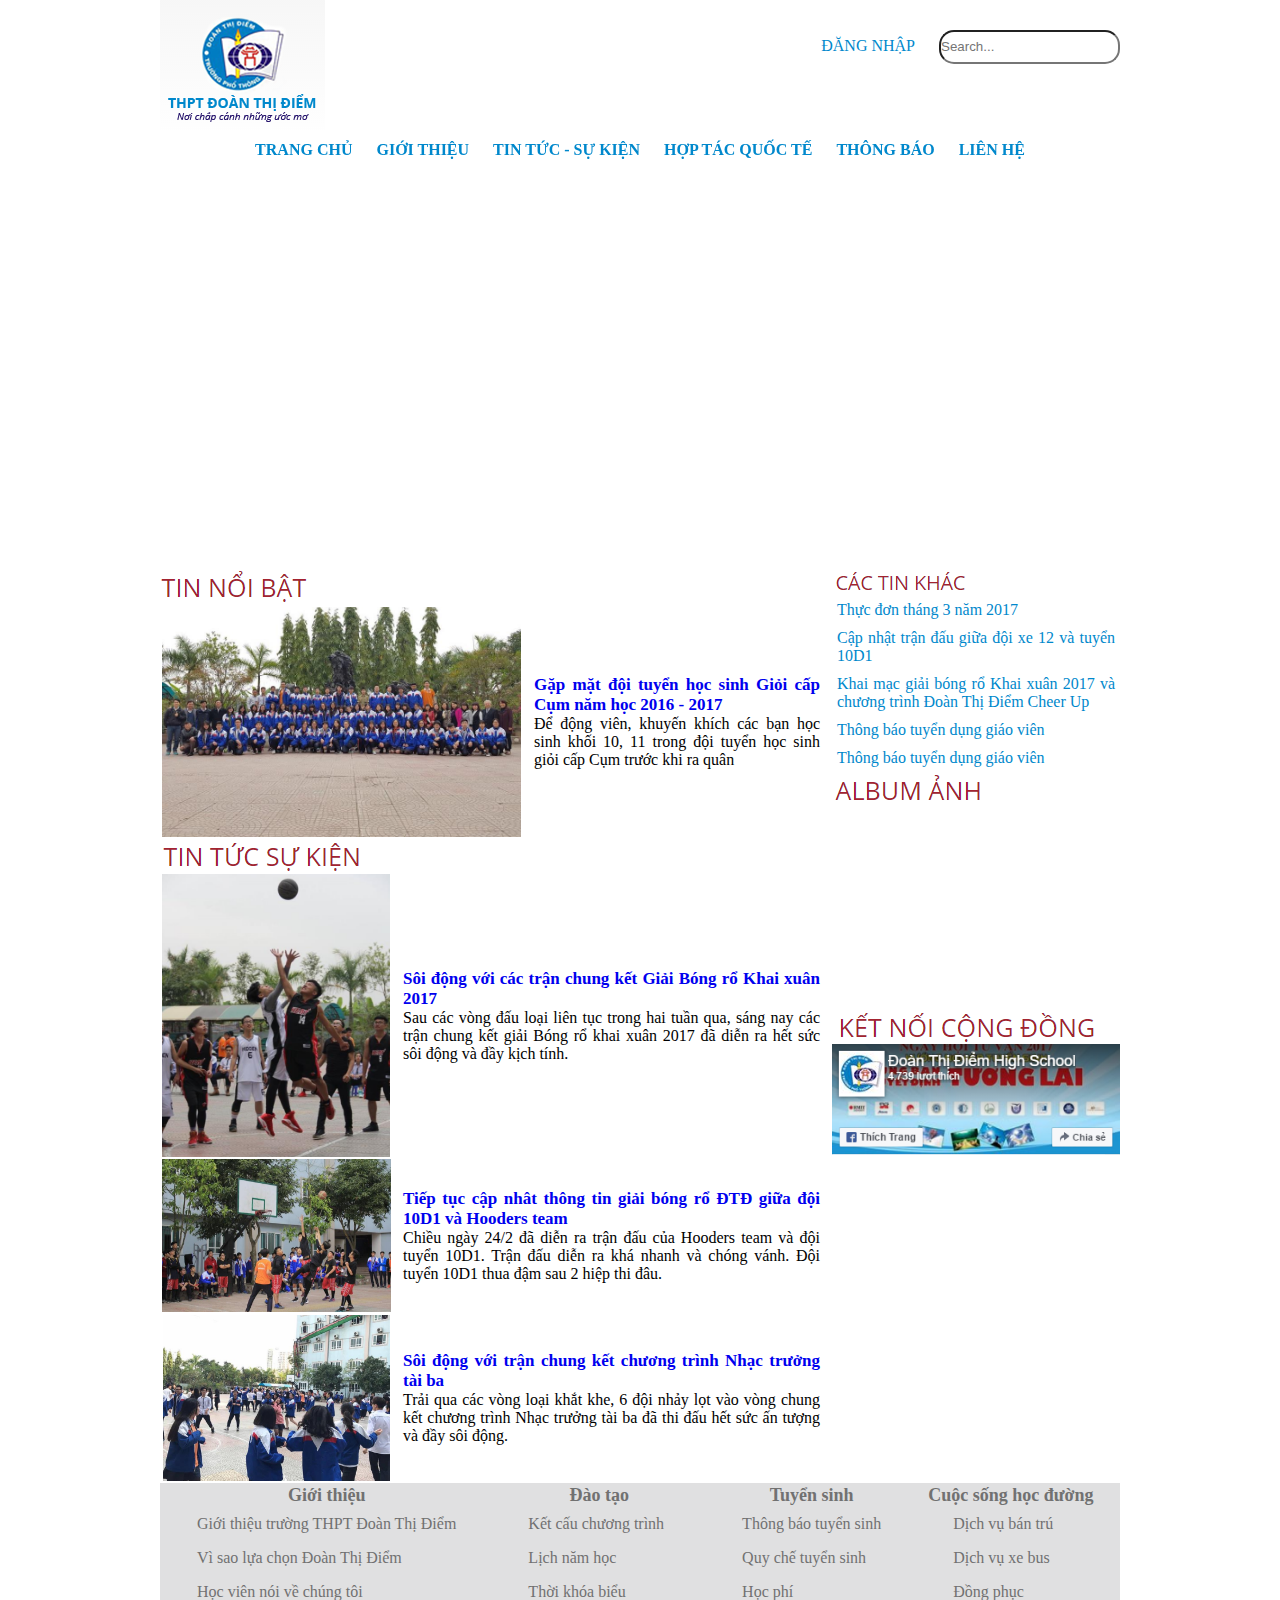
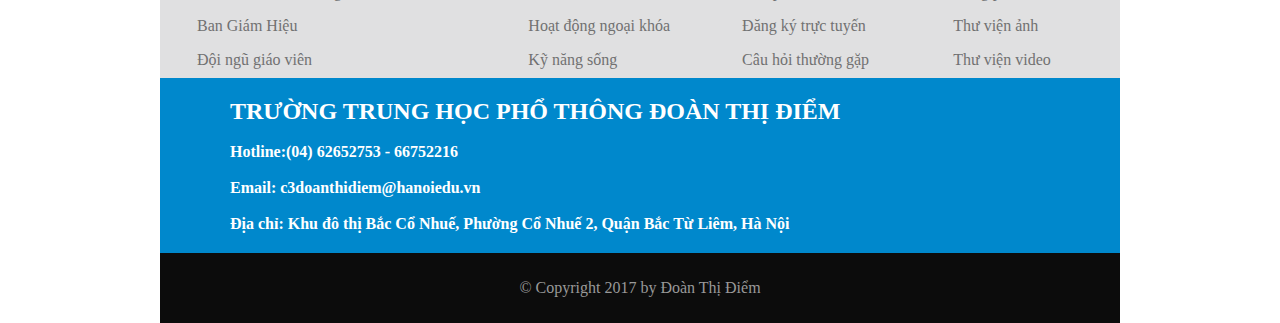
<file: index.html>
<!DOCTYPE html PUBLIC "-//W3C//DTD XHTML 1.0 Transitional//EN" "http://www.w3.org/TR/xhtml1/DTD/xhtml1-transitional.dtd">
<html xmlns="http://www.w3.org/1999/xhtml">
<head>
<meta http-equiv="Content-Type" content="text/html; charset=utf-8" />
<title>Trang chủ</title>
<link href="CSS.css" rel="stylesheet" type="text/css" />
</head>

<body>
<header><a href="index.html"><img src="Anh/Logo.png" /></a>
<div class="top-menu">
<a href="a.html">Đăng nhập</a>
<input class="search" type="text" placeholder="Search..." />
</div>
</header>
<nav>
<ul class="menu">
<li><a href="index.html"> TRANG CHỦ</a></li>
<li><a href="gioithieu.html">GIỚI THIỆU</a>
<ul>
			<li><a href="gioithieu.html">Giới thiệu trường</a></li>
            <li><a href="visao.html">Vì sao lựa chọn Đoàn Thị Điểm</a></li>
            <li><a href="hocvien.html">Học viên nói về chúng tôi</a></li>
            <li><a href="bgh.html">Ban Giám Hiệu</a></li>
            <li><a href="dngv.html">Đội ngũ giáo viên</a></li>
    </ul>
</li>
<li><a href="tintuc.html">TIN TỨC - SỰ KIỆN</a></li>
<li><a href="hoptac.html">HỢP TÁC QUỐC TẾ</a></li>
<li><a href="thongbao.html">THÔNG BÁO</a>
<ul>
			<li><a href="bantin.html">Bản tin về Đoàn Thị Điểm</a></li>
            <li><a href="chuyenmon.html">Thông báo chuyên môn</a></li>
            <li><a href="phuhuynh.html">Thông báo dành cho phụ huynh</a></li>
            <li><a href="tailieu.html">Tài liệu</a></li>
    </ul>
    </li>
<li><a href="lienhe.html">LIÊN HỆ</a></li>
</ul>
</nav>
<iframe src="http://albumizr.com/a/n0U" scrolling="no" frameborder="0" allowfullscreen width="960" height="400"></iframe>
<article>
<img src="Anh/tinnoibat.png" />
<table>
<tr>
<th><a href="a.html"><img src="Anh/Anhtnb.png" /></a></th>
<td><a href="a.html">Gặp mặt đội tuyển học sinh Giỏi cấp Cụm năm học 2016 - 2017</a><br />Để động viên, khuyến khích các bạn học sinh khối 10, 11 trong đội tuyển học sinh giỏi cấp Cụm trước khi ra quân</td>
</tr>
</table>
<img src="Anh/ttsk.png" /><br />
<table>
<tr>
<th><a href="a.html"><img src="Anh/Anh1.png" /></a></th>
<td><a href="a.html">Sôi động với các trận chung kết Giải Bóng rổ Khai xuân 2017</a><br />Sau các vòng đấu loại liên tục trong hai tuần qua, sáng nay các trận chung kết giải Bóng rổ khai xuân 2017 đã diễn ra hết sức sôi động và đầy kịch tính.</td>
</tr>
<tr>
<th><a href="a.html"><img src="Anh/Anh2.png" /></a></th>
<td><a href="a.html">Tiếp tục cập nhât thông tin giải bóng rổ ĐTĐ giữa đội 10D1 và Hooders team</a><br />Chiều ngày 24/2 đã diễn ra trận đấu của Hooders team và đội tuyển 10D1. Trận đấu diễn ra khá nhanh và chóng vánh. Đội tuyển 10D1 thua đậm sau 2 hiệp thi đâu.</td>
</tr>
<tr>
<th><a href="a.html"><img src="Anh/Anh3.png" /></a></th>
<td><a href="a.html">Sôi động với trận chung kết chương trình Nhạc trưởng tài ba</a><br />Trải qua các vòng loại khắt khe, 6 đội nhảy lọt vào vòng chung kết chương trình Nhạc trưởng tài ba đã thi đấu hết sức ấn tượng và đầy sôi động.</td>
</tr>
</table>
</article>
<aside>
<img src="Anh/ctk.png" /><br />
<ul style="list-style:none">
<li><a href="a.html">Thực đơn tháng 3 năm 2017</a></li>
<li><a href="a.html">Cập nhật trận đấu giữa đội xe 12 và tuyển 10D1</a></li>
<li><a href="a.html">Khai mạc giải bóng rổ Khai xuân 2017 và chương trình Đoàn Thị Điểm Cheer Up</a></li>
<li><a href="a.html">Thông báo tuyển dụng giáo viên</a></li>
<li><a href="a.html">Thông báo tuyển dụng giáo viên</a></li>
</ul>
<img src="Anh/album.png" /><br />
<iframe src="http://albumizr.com/a/n0U" scrolling="no" frameborder="0" allowfullscreen width="288" height="200"></iframe>
<img src="Anh/kncd.png" />
<img src="Anh/fanpape.png" width="288px" />
</aside>
<div class="bot-menu">
<table>
<tr>
<th><a href="gioithieu.html">Giới thiệu</a></th>
<th><a href="daotao.html">Đào tạo</a></th>
<th><a href="tuyensinh.html">Tuyển sinh</a></th>
<th><a href="cuocsong.html">Cuộc sống học đường</a></th>
</tr>
<tr>
<td><a href="gioithieu.html">Giới thiệu trường THPT Đoàn Thị Điểm</a></td>
<td><a href="ketcau.html">Kết cấu chương trình</a></td>
<td><a href="tuyensinh.html">Thông báo tuyển sinh</a></td>
<td><a href="dichvu.html">Dịch vụ bán trú</a></td>
</tr>
<tr>
<td><a href="visao.html">Vì sao lựa chọn Đoàn Thị Điểm</a></td>
<td><a href="lich.html">Lịch năm học</a></td>
<td><a href="quyche.html">Quy chế tuyển sinh</a></td>
<td><a href="dichvu2.html">Dịch vụ xe bus</a></td>
</tr>
<tr>
<td><a href="hocvien.html">Học viên nói về chúng tôi</a></td>
<td><a href="tkb.html">Thời khóa biểu</a></td>
<td><a href="hocphi.html">Học phí</a></td>
<td><a href="dongphuc.html">Đồng phục</a></td>
</tr>
<tr>
<td><a href="bgh.html">Ban Giám Hiệu</a></td>
<td><a href="hoatdong.html">Hoạt động ngoại khóa</a></td>
<td><a href="dangki.html">Đăng ký trực tuyến</a></td>
<td><a href="thuvien.html">Thư viện ảnh</a></td>
</tr>
<tr>
<td><a href="dngv.html">Đội ngũ giáo viên</a></td>
<td><a href="kynang.html">Kỹ năng sống</a></td>
<td><a href="cauhoi.html">Câu hỏi thường gặp</a></td>
<td><a href="thuvien2.html">Thư viện video</a></td>
</tr>
</table>
</div>
<div class="diachi">
<h2>TRƯỜNG TRUNG HỌC PHỔ THÔNG ĐOÀN THỊ ĐIỂM</h2><br />
<h4> Hotline:(04) 62652753 - 66752216 </h4><br />
<h4> Email: c3doanthidiem@hanoiedu.vn </h4><br />
<h4> Địa chỉ: Khu đô thị Bắc Cổ Nhuế, Phường Cổ Nhuế 2, Quận Bắc Từ Liêm, Hà Nội</h4>
</div>
<footer>© Copyright 2017 by Đoàn Thị Điểm</footer>
</body>
<script src="https://uhchat.net/code.php?f=8bda6c"></script>
</html>
</file>
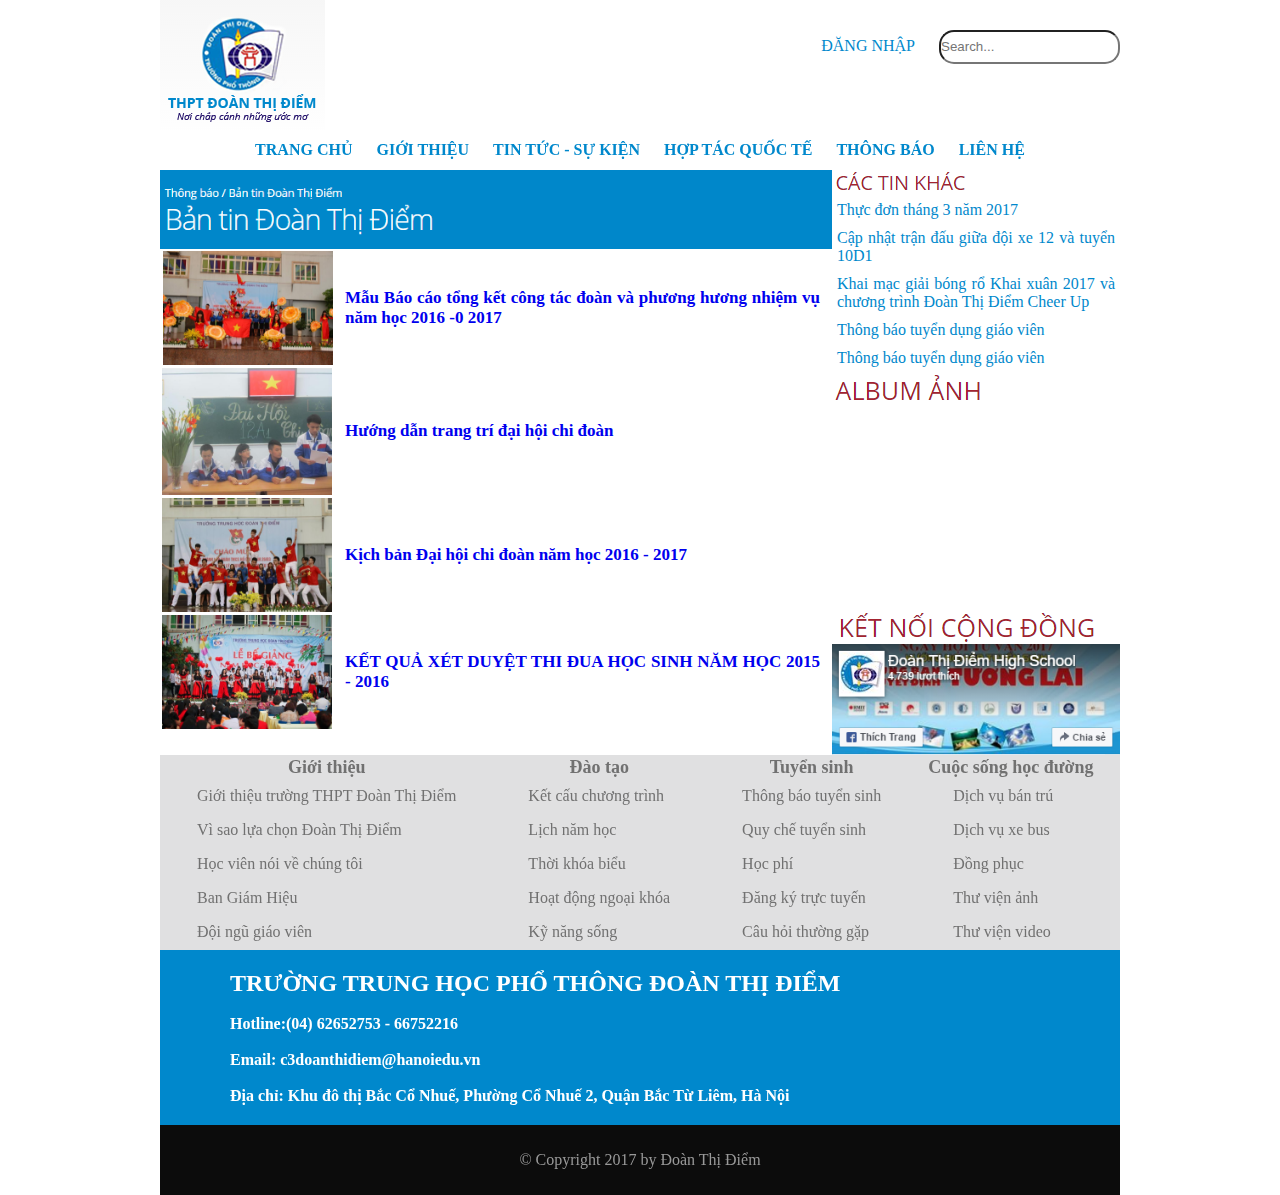
<file: bantin.html>
<!DOCTYPE html PUBLIC "-//W3C//DTD XHTML 1.0 Transitional//EN" "http://www.w3.org/TR/xhtml1/DTD/xhtml1-transitional.dtd">
<html xmlns="http://www.w3.org/1999/xhtml">
<head>
<meta http-equiv="Content-Type" content="text/html; charset=utf-8" />
<title>Bản tin về Đoàn Thị Điểm</title>
<link href="CSS.css" rel="stylesheet" type="text/css" />
</head>

<body>
<header><a href="index.html"><img src="Anh/Logo.png" /></a>
<div class="top-menu">
<a href="a.html">Đăng nhập</a>
<input class="search" type="text" placeholder="Search..." />
</div>
</header>
<nav>
<ul class="menu">
<li><a href="index.html"> TRANG CHỦ</a></li>
<li><a href="gioithieu.html">GIỚI THIỆU</a>
	<ul>
			<li><a href="gioithieu.html">Giới thiệu trường</a></li>
            <li><a href="visao.html">Vì sao lựa chọn Đoàn Thị Điểm</a></li>
            <li><a href="hocvien.html">Học viên nói về chúng tôi</a></li>
            <li><a href="bgh.html">Ban Giám Hiệu</a></li>
            <li><a href="dngv.html">Đội ngũ giáo viên</a></li>
    </ul>
</li>
<li><a href="tintuc.html">TIN TỨC - SỰ KIỆN</a></li>
<li><a href="hoptac.html">HỢP TÁC QUỐC TẾ</a></li>
<li><a href="thongbao.html">THÔNG BÁO</a>
	<ul>
			<li><a href="bantin.html">Bản tin về Đoàn Thị Điểm</a></li>
            <li><a href="chuyenmon.html">Thông báo chuyên môn</a></li>
            <li><a href="phuhuynh.html">Thông báo dành cho phụ huynh</a></li>
            <li><a href="tailieu.html">Tài liệu</a></li>
    </ul>
    </li>
<li><a href="lienhe.html">LIÊN HỆ</a></li>
</ul>
</nav>
<article>
<img src="Anh/bantin.png" width="672px" /><br />
<table>
<tr>
<th><a href="a.html"><img src="Anh/bt1.png" /></a></th>
<td><a href="a.html">Mẫu Báo cáo tổng kết công tác đoàn và phương hương nhiệm vụ năm học 2016 -0 2017</a><br /></td>
</tr>
<tr>
<th><a href="a.html"><img src="Anh/bt2.png" /></a></th>
<td><a href="a.html">Hướng dẫn trang trí đại hội chi đoàn</a><br /></td>
</tr>
<tr>
<th><a href="a.html"><img src="Anh/bt3.png" /></a></th>
<td><a href="a.html"> Kịch bản Đại hội chi đoàn năm học 2016 - 2017</td>
</tr>
<tr>
<th><a href="a.html"><img src="Anh/bt4.png" /></a></th>
<td><a href="a.html">KẾT QUẢ XÉT DUYỆT THI ĐUA HỌC SINH NĂM HỌC 2015 - 2016</td>
</tr>
</table>
</article>
<aside>
<img src="Anh/ctk.png" /><br />
<ul style="list-style:none">
<li><a href="a.html">Thực đơn tháng 3 năm 2017</a></li>
<li><a href="a.html">Cập nhật trận đấu giữa đội xe 12 và tuyển 10D1</a></li>
<li><a href="a.html">Khai mạc giải bóng rổ Khai xuân 2017 và chương trình Đoàn Thị Điểm Cheer Up</a></li>
<li><a href="a.html">Thông báo tuyển dụng giáo viên</a></li>
<li><a href="a.html">Thông báo tuyển dụng giáo viên</a></li>
</ul>
<img src="Anh/album.png" /><br />
<iframe src="http://albumizr.com/a/n0U" scrolling="no" frameborder="0" allowfullscreen width="288" height="200"></iframe>
<img src="Anh/kncd.png" />
<img src="Anh/fanpape.png" width="288px" />
</aside>
<div class="bot-menu">
<table>
<tr>
<th><a href="gioithieu.html">Giới thiệu</a></th>
<th><a href="daotao.html">Đào tạo</a></th>
<th><a href="tuyensinh.html">Tuyển sinh</a></th>
<th><a href="cuocsong.html">Cuộc sống học đường</a></th>
</tr>
<tr>
<td><a href="gioithieu.html">Giới thiệu trường THPT Đoàn Thị Điểm</a></td>
<td><a href="ketcau.html">Kết cấu chương trình</a></td>
<td><a href="tuyensinh.html">Thông báo tuyển sinh</a></td>
<td><a href="dichvu.html">Dịch vụ bán trú</a></td>
</tr>
<tr>
<td><a href="visao.html">Vì sao lựa chọn Đoàn Thị Điểm</a></td>
<td><a href="lich.html">Lịch năm học</a></td>
<td><a href="quyche.html">Quy chế tuyển sinh</a></td>
<td><a href="dichvu2.html">Dịch vụ xe bus</a></td>
</tr>
<tr>
<td><a href="hocvien.html">Học viên nói về chúng tôi</a></td>
<td><a href="tkb.html">Thời khóa biểu</a></td>
<td><a href="hocphi.html">Học phí</a></td>
<td><a href="dongphuc.html">Đồng phục</a></td>
</tr>
<tr>
<td><a href="bgh.html">Ban Giám Hiệu</a></td>
<td><a href="hoatdong.html">Hoạt động ngoại khóa</a></td>
<td><a href="dangki.html">Đăng ký trực tuyến</a></td>
<td><a href="thuvien.html">Thư viện ảnh</a></td>
</tr>
<tr>
<td><a href="dngv.html">Đội ngũ giáo viên</a></td>
<td><a href="kynang.html">Kỹ năng sống</a></td>
<td><a href="cauhoi.html">Câu hỏi thường gặp</a></td>
<td><a href="thuvien2.html">Thư viện video</a></td>
</tr>
</table>
</div>
<div class="diachi">
<h2>TRƯỜNG TRUNG HỌC PHỔ THÔNG ĐOÀN THỊ ĐIỂM</h2><br />
<h4> Hotline:(04) 62652753 - 66752216 </h4><br />
<h4> Email: c3doanthidiem@hanoiedu.vn </h4><br />
<h4> Địa chỉ: Khu đô thị Bắc Cổ Nhuế, Phường Cổ Nhuế 2, Quận Bắc Từ Liêm, Hà Nội</h4>
</div>
<footer>© Copyright 2017 by Đoàn Thị Điểm</footer>
</body>
<script src="https://uhchat.net/code.php?f=8bda6c"></script>
</html>
</file>
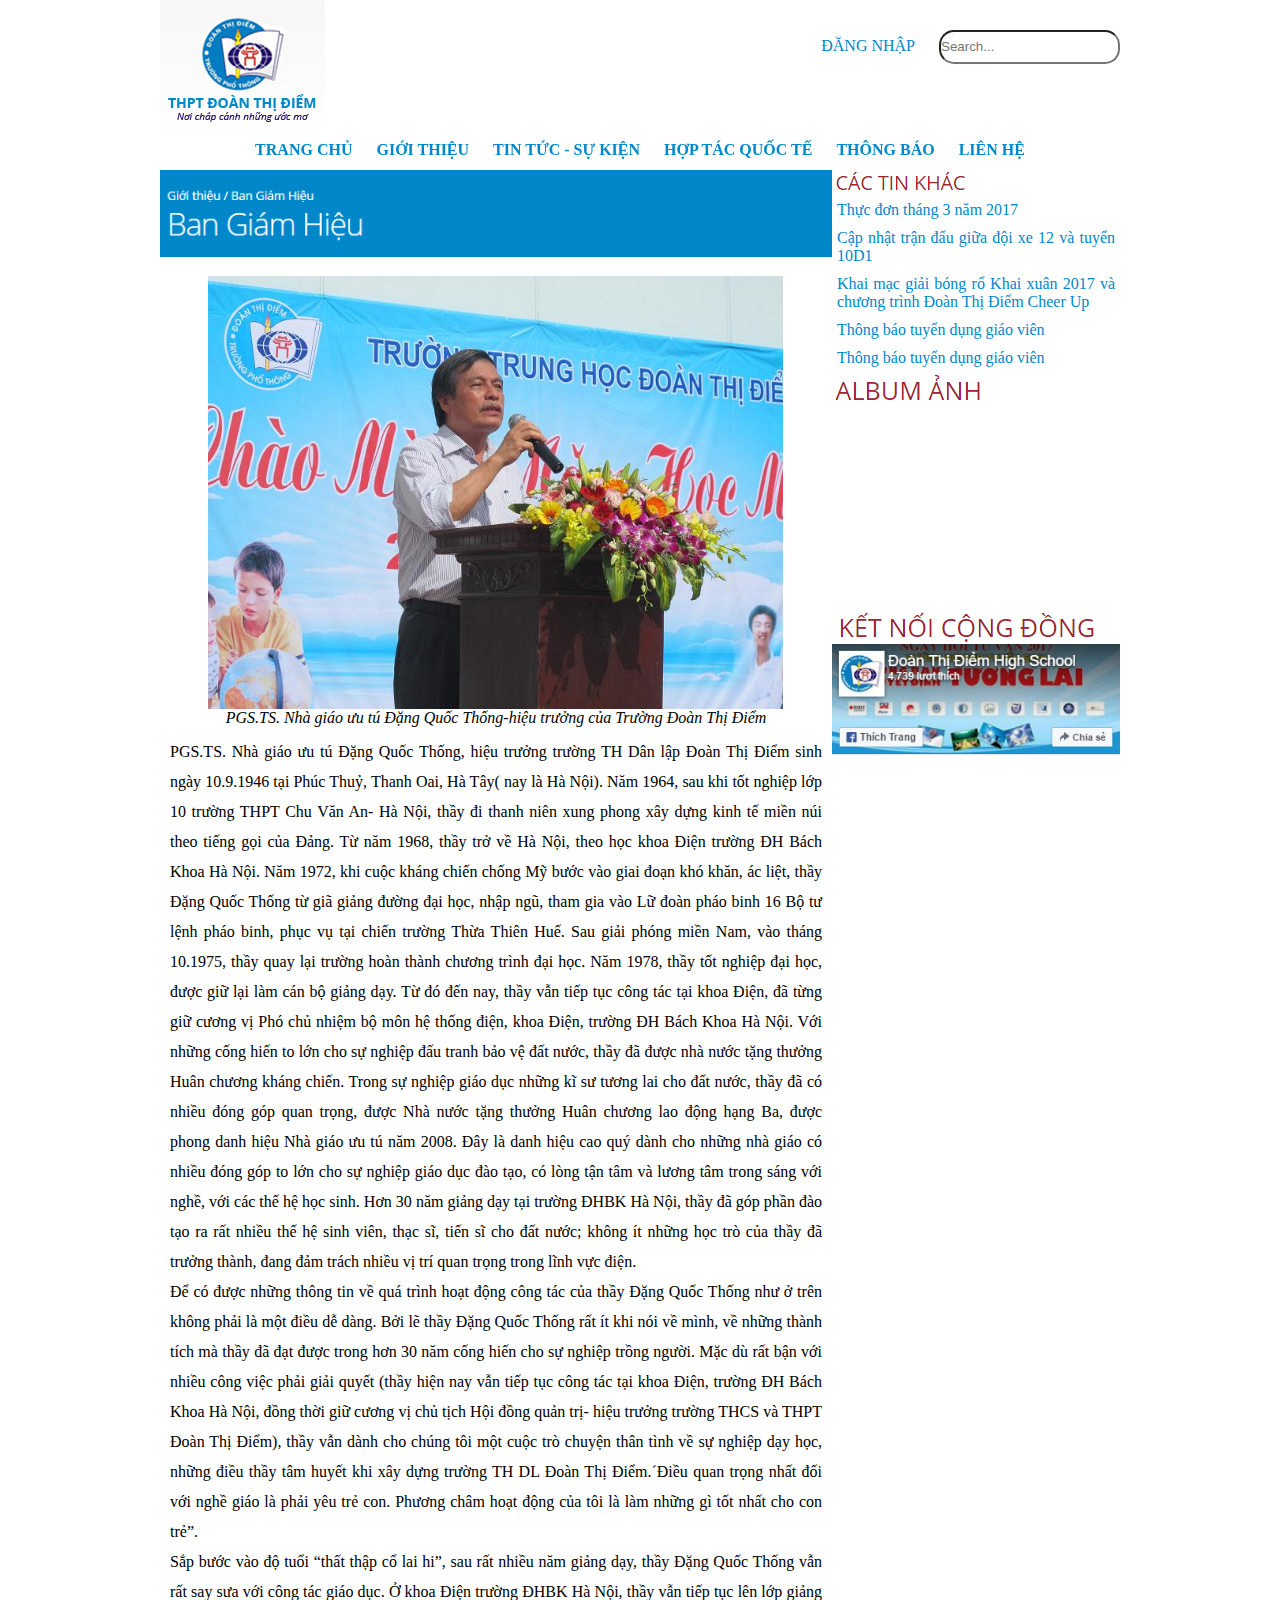
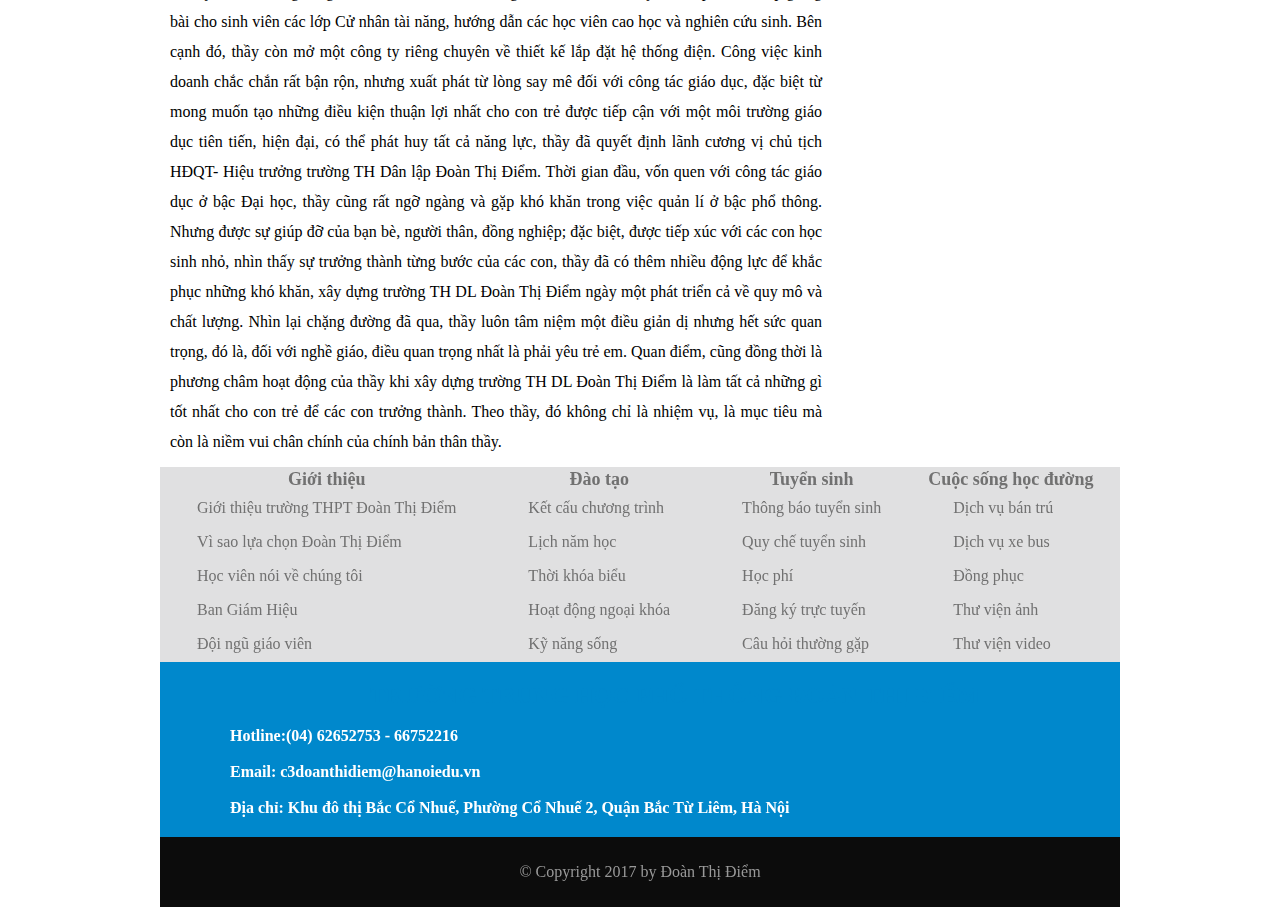
<file: bgh.html>
<!DOCTYPE html PUBLIC "-//W3C//DTD XHTML 1.0 Transitional//EN" "http://www.w3.org/TR/xhtml1/DTD/xhtml1-transitional.dtd">
<html xmlns="http://www.w3.org/1999/xhtml">
<head>
<meta http-equiv="Content-Type" content="text/html; charset=utf-8" />
<title>Ban giám hiệu</title>
<link href="CSS.css" rel="stylesheet" type="text/css" />
<style>
.nd{
	color:#000;
	text-align:justify;
	padding:10px;
	line-height:30px;
}
h2{
	color:#0088cc;
	text-decoration:underline;
	text-align:center;
}
</style>
</head>

<body>
<header><a href="index.html"><img src="Anh/Logo.png" /></a>
<div class="top-menu">
<a href="a.html">Đăng nhập</a>
<input class="search" type="text" placeholder="Search..." />
</div>
</header>
<nav>
<ul class="menu">
<li><a href="index.html"> TRANG CHỦ</a></li>
<li><a href="gioithieu.html">GIỚI THIỆU</a>
	<ul>
			<li><a href="gioithieu.html">Giới thiệu trường</a></li>
            <li><a href="visao.html">Vì sao lựa chọn Đoàn Thị Điểm</a></li>
            <li><a href="hocvien.html">Học viên nói về chúng tôi</a></li>
            <li><a href="bgh.html">Ban Giám Hiệu</a></li>
            <li><a href="dngv.html">Đội ngũ giáo viên</a></li>
    </ul>
</li>
<li><a href="tintuc.html">TIN TỨC - SỰ KIỆN</a></li>
<li><a href="hoptac.html">HỢP TÁC QUỐC TẾ</a></li>
<li><a href="thongbao.html">THÔNG BÁO</a>
	<ul>
			<li><a href="bantin.html">Bản tin về Đoàn Thị Điểm</a></li>
            <li><a href="chuyenmon.html">Thông báo chuyên môn</a></li>
            <li><a href="phuhuynh.html">Thông báo dành cho phụ huynh</a></li>
            <li><a href="tailieu.html">Tài liệu</a></li>
    </ul>
    </li>
<li><a href="lienhe.html">LIÊN HỆ</a></li>
</ul>
</nav>
<article>
<img src="Anh/bgh.png" width="672px" /><br /><br />
<div align="center"><img src="Anh/hieutruong.png" /></div>
<div align="center" style="font-style:italic">PGS.TS. Nhà giáo ưu tú Đặng Quốc Thống-hiệu trưởng của Trường Đoàn Thị Điểm</div>
<div class="nd">
PGS.TS. Nhà giáo ưu tú Đặng Quốc Thống, hiệu trưởng trường TH Dân lập Đoàn Thị Điểm sinh ngày 10.9.1946 tại Phúc Thuỷ, Thanh Oai, Hà Tây( nay là Hà Nội). Năm 1964, sau khi tốt nghiệp lớp 10 trường THPT Chu Văn An- Hà Nội, thầy đi thanh niên xung phong xây dựng kinh tế miền núi theo tiếng gọi của Đảng. Từ năm 1968, thầy trở về Hà Nội, theo học khoa Điện trường ĐH Bách Khoa Hà Nội. Năm 1972, khi cuộc kháng chiến chống Mỹ bước vào giai đoạn khó khăn, ác liệt, thầy Đặng Quốc Thống từ giã giảng đường đại học, nhập ngũ, tham gia vào Lữ đoàn pháo binh 16 Bộ tư lệnh pháo binh, phục vụ tại chiến trường Thừa Thiên Huế. Sau giải phóng miền Nam, vào tháng 10.1975, thầy quay lại trường hoàn thành chương trình đại học. Năm 1978, thầy tốt nghiệp đại học, được giữ lại làm cán bộ giảng dạy. Từ đó đến nay, thầy vẫn tiếp tục công tác tại khoa Điện, đã từng giữ cương vị Phó chủ nhiệm bộ môn hệ thống điện, khoa Điện, trường ĐH Bách Khoa Hà Nội. Với những cống hiến to lớn cho sự nghiệp đấu tranh bảo vệ đất nước, thầy đã được nhà nước tặng thưởng Huân chương kháng chiến. Trong sự nghiệp giáo dục những kĩ sư tương lai cho đất nước, thầy đã có nhiều đóng góp quan trọng, được Nhà nước tặng thưởng Huân chương lao động hạng Ba, được phong danh hiệu Nhà giáo ưu tú năm 2008. Đây là danh hiệu cao quý dành cho những nhà giáo có nhiều đóng góp to lớn cho sự nghiệp giáo dục đào tạo, có lòng tận tâm và lương tâm trong sáng với nghề, với các thế hệ học sinh. Hơn 30 năm giảng dạy tại trường ĐHBK Hà Nội, thầy đã góp phần đào tạo ra rất nhiều thế hệ sinh viên, thạc sĩ, tiến sĩ cho đất nước; không ít những học trò của thầy đã trưởng thành, đang đảm trách nhiều vị trí quan trọng trong lĩnh vực điện. <br />
Để có được những thông tin về quá trình hoạt động công tác của thầy Đặng Quốc Thống như ở trên không phải là một điều dễ dàng. Bởi lẽ thầy Đặng Quốc Thống rất ít khi nói về mình, về những thành tích mà thầy đã đạt được trong hơn 30 năm cống hiến cho sự nghiệp trồng người. Mặc dù rất bận với nhiều công việc phải giải quyết (thầy hiện nay vẫn tiếp tục công tác tại khoa Điện, trường ĐH Bách Khoa Hà Nội, đồng thời giữ cương vị chủ tịch Hội đồng quản trị- hiệu trưởng trường THCS và THPT Đoàn Thị Điểm), thầy vẫn dành cho chúng tôi một cuộc trò chuyện thân tình về sự nghiệp dạy học, những điều thầy tâm huyết khi xây dựng trường TH DL Đoàn Thị Điểm.´Điều quan trọng nhất đối với nghề giáo là phải yêu trẻ con. Phương châm hoạt động của tôi là làm những gì tốt nhất cho con trẻ”. <br />
Sắp bước vào độ tuổi “thất thập cổ lai hi”, sau rất nhiều năm giảng dạy, thầy Đặng Quốc Thống vẫn rất say sưa với công tác giáo dục. Ở khoa Điện trường ĐHBK Hà Nội, thầy vẫn tiếp tục lên lớp giảng bài cho sinh viên các lớp Cử nhân tài năng, hướng dẫn các học viên cao học và nghiên cứu sinh. Bên cạnh đó, thầy còn mở một công ty riêng chuyên về thiết kế lắp đặt hệ thống điện. Công việc kinh doanh chắc chắn rất bận rộn, nhưng xuất phát từ lòng say mê đối với công tác giáo dục, đặc biệt từ mong muốn tạo những điều kiện thuận lợi nhất cho con trẻ được tiếp cận với một môi trường giáo dục tiên tiến, hiện đại, có thể phát huy tất cả năng lực, thầy đã quyết định lãnh cương vị chủ tịch HĐQT- Hiệu trưởng trường TH Dân lập Đoàn Thị Điểm. Thời gian đầu, vốn quen với công tác giáo dục ở bậc Đại học, thầy cũng rất ngỡ ngàng và gặp khó khăn trong việc quản lí ở bậc phổ thông. Nhưng được sự giúp đỡ của bạn bè, người thân, đồng nghiệp; đặc biệt, được tiếp xúc với các con học sinh nhỏ, nhìn thấy sự trưởng thành từng bước của các con, thầy đã có thêm nhiều động lực để khắc phục những khó khăn, xây dựng trường TH DL Đoàn Thị Điểm ngày một phát triển cả về quy mô và chất lượng. Nhìn lại chặng đường đã qua, thầy luôn tâm niệm một điều giản dị nhưng hết sức quan trọng, đó là, đối với nghề giáo, điều quan trọng nhất là phải yêu trẻ em. Quan điểm, cũng đồng thời là phương châm hoạt động của thầy khi xây dựng trường TH DL Đoàn Thị Điểm là làm tất cả những gì tốt nhất cho con trẻ để các con trưởng thành. Theo thầy, đó không chỉ là nhiệm vụ, là mục tiêu mà còn là niềm vui chân chính của chính bản thân thầy. <br />
</div>
</article>
<aside>
<img src="Anh/ctk.png" /><br />
<ul style="list-style:none">
<li><a href="a.html">Thực đơn tháng 3 năm 2017</a></li>
<li><a href="a.html">Cập nhật trận đấu giữa đội xe 12 và tuyển 10D1</a></li>
<li><a href="a.html">Khai mạc giải bóng rổ Khai xuân 2017 và chương trình Đoàn Thị Điểm Cheer Up</a></li>
<li><a href="a.html">Thông báo tuyển dụng giáo viên</a></li>
<li><a href="a.html">Thông báo tuyển dụng giáo viên</a></li>
</ul>
<img src="Anh/album.png" /><br />
<iframe src="http://albumizr.com/a/n0U" scrolling="no" frameborder="0" allowfullscreen width="288" height="200"></iframe>
<img src="Anh/kncd.png" />
<img src="Anh/fanpape.png" width="288px" />
</aside>
<div class="bot-menu">
<table>
<tr>
<th><a href="gioithieu.html">Giới thiệu</a></th>
<th><a href="daotao.html">Đào tạo</a></th>
<th><a href="tuyensinh.html">Tuyển sinh</a></th>
<th><a href="cuocsong.html">Cuộc sống học đường</a></th>
</tr>
<tr>
<td><a href="gioithieu.html">Giới thiệu trường THPT Đoàn Thị Điểm</a></td>
<td><a href="ketcau.html">Kết cấu chương trình</a></td>
<td><a href="tuyensinh.html">Thông báo tuyển sinh</a></td>
<td><a href="dichvu.html">Dịch vụ bán trú</a></td>
</tr>
<tr>
<td><a href="visao.html">Vì sao lựa chọn Đoàn Thị Điểm</a></td>
<td><a href="lich.html">Lịch năm học</a></td>
<td><a href="quyche.html">Quy chế tuyển sinh</a></td>
<td><a href="dichvu2.html">Dịch vụ xe bus</a></td>
</tr>
<tr>
<td><a href="hocvien.html">Học viên nói về chúng tôi</a></td>
<td><a href="tkb.html">Thời khóa biểu</a></td>
<td><a href="hocphi.html">Học phí</a></td>
<td><a href="dongphuc.html">Đồng phục</a></td>
</tr>
<tr>
<td><a href="bgh.html">Ban Giám Hiệu</a></td>
<td><a href="hoatdong.html">Hoạt động ngoại khóa</a></td>
<td><a href="dangki.html">Đăng ký trực tuyến</a></td>
<td><a href="thuvien.html">Thư viện ảnh</a></td>
</tr>
<tr>
<td><a href="dngv.html">Đội ngũ giáo viên</a></td>
<td><a href="kynang.html">Kỹ năng sống</a></td>
<td><a href="cauhoi.html">Câu hỏi thường gặp</a></td>
<td><a href="thuvien2.html">Thư viện video</a></td>
</tr>
</table>
</div>
<div class="diachi">
<h2>TRƯỜNG TRUNG HỌC PHỔ THÔNG ĐOÀN THỊ ĐIỂM</h2><br />
<h4> Hotline:(04) 62652753 - 66752216 </h4><br />
<h4> Email: c3doanthidiem@hanoiedu.vn </h4><br />
<h4> Địa chỉ: Khu đô thị Bắc Cổ Nhuế, Phường Cổ Nhuế 2, Quận Bắc Từ Liêm, Hà Nội</h4>
</div>
<footer>© Copyright 2017 by Đoàn Thị Điểm</footer>
</body>
<script src="https://uhchat.net/code.php?f=8bda6c"></script>
</html>
</file>
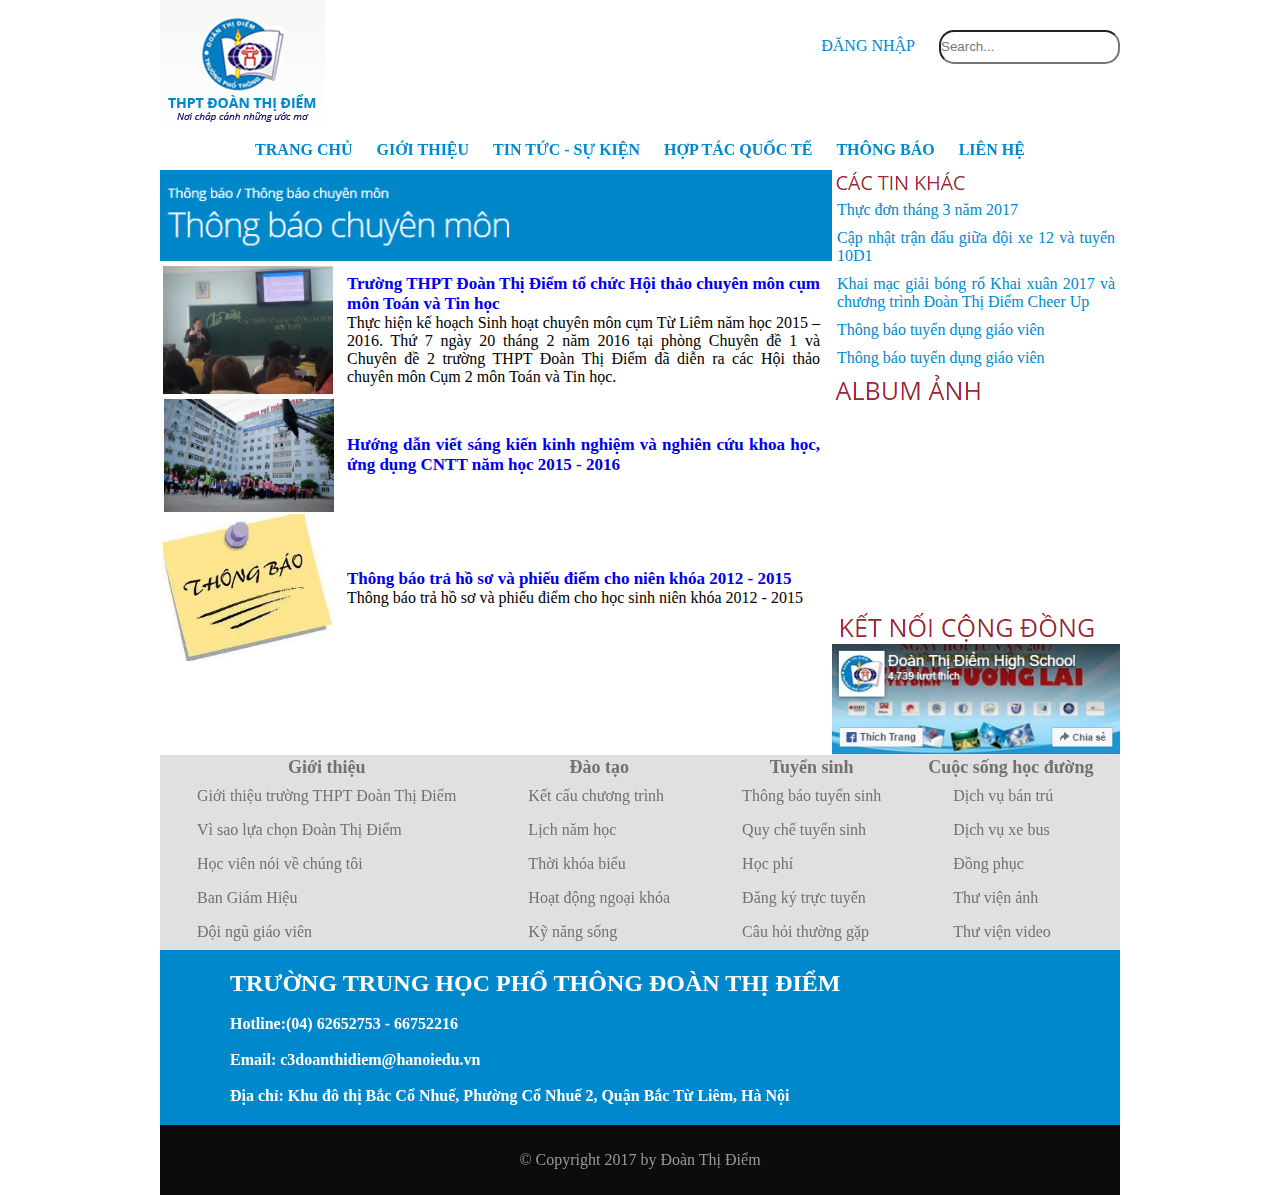
<file: chuyenmon.html>
<!DOCTYPE html PUBLIC "-//W3C//DTD XHTML 1.0 Transitional//EN" "http://www.w3.org/TR/xhtml1/DTD/xhtml1-transitional.dtd">
<html xmlns="http://www.w3.org/1999/xhtml">
<head>
<meta http-equiv="Content-Type" content="text/html; charset=utf-8" />
<title>Thông báo chuyên môn</title>
<link href="CSS.css" rel="stylesheet" type="text/css" />
</head>

<body>
<header><a href="index.html"><img src="Anh/Logo.png" /></a>
<div class="top-menu">
<a href="a.html">Đăng nhập</a>
<input class="search" type="text" placeholder="Search..." />
</div>
</header>
<nav>
<ul class="menu">
<li><a href="index.html"> TRANG CHỦ</a></li>
<li><a href="gioithieu.html">GIỚI THIỆU</a>
	<ul>
			<li><a href="gioithieu.html">Giới thiệu trường</a></li>
            <li><a href="visao.html">Vì sao lựa chọn Đoàn Thị Điểm</a></li>
            <li><a href="hocvien.html">Học viên nói về chúng tôi</a></li>
            <li><a href="bgh.html">Ban Giám Hiệu</a></li>
            <li><a href="dngv.html">Đội ngũ giáo viên</a></li>
    </ul>
</li>
<li><a href="tintuc.html">TIN TỨC - SỰ KIỆN</a></li>
<li><a href="hoptac.html">HỢP TÁC QUỐC TẾ</a></li>
<li><a href="thongbao.html">THÔNG BÁO</a>
	<ul>
			<li><a href="bantin.html">Bản tin về Đoàn Thị Điểm</a></li>
            <li><a href="chuyenmon.html">Thông báo chuyên môn</a></li>
            <li><a href="phuhuynh.html">Thông báo dành cho phụ huynh</a></li>
            <li><a href="tailieu.html">Tài liệu</a></li>
    </ul>
    </li>
<li><a href="lienhe.html">LIÊN HỆ</a></li>
</ul>
</nav>
<article>
<img src="Anh/chuyenmon.png" width="672px" /><br />
<table>
<tr>
<th><a href="a.html"><img src="Anh/ct1.png" /></a></th>
<td><a href="a.html">Trường THPT Đoàn Thị Điểm tổ chức Hội thảo chuyên môn cụm môn Toán và Tin học</a><br />Thực hiện kế hoạch Sinh hoạt chuyên môn cụm Từ Liêm năm học 2015 – 2016. Thứ 7 ngày 20 tháng 2 năm 2016 tại phòng Chuyên đề 1 và Chuyên đề 2 trường THPT Đoàn Thị Điểm đã diễn ra các Hội thảo chuyên môn Cụm 2 môn Toán và Tin học.</td>
</tr>
<tr>
<th><a href="a.html"><img src="Anh/ct2.png" /></a></th>
<td><a href="a.html">Hướng dẫn viết sáng kiến kinh nghiệm và nghiên cứu khoa học, ứng dụng CNTT năm học 2015 - 2016</a><br /></td>
</tr>
<tr>
<th><a href="a.html"><img src="Anh/ct3.png" /></a></th>
<td><a href="a.html">Thông báo trả hồ sơ và phiếu điểm cho niên khóa 2012 - 2015</a><br />Thông báo trả hồ sơ và phiếu điểm cho học sinh niên khóa 2012 - 2015</td>
</tr>
</table>
</article>
<aside>
<img src="Anh/ctk.png" /><br />
<ul style="list-style:none">
<li><a href="a.html">Thực đơn tháng 3 năm 2017</a></li>
<li><a href="a.html">Cập nhật trận đấu giữa đội xe 12 và tuyển 10D1</a></li>
<li><a href="a.html">Khai mạc giải bóng rổ Khai xuân 2017 và chương trình Đoàn Thị Điểm Cheer Up</a></li>
<li><a href="a.html">Thông báo tuyển dụng giáo viên</a></li>
<li><a href="a.html">Thông báo tuyển dụng giáo viên</a></li>
</ul>
<img src="Anh/album.png" /><br />
<iframe src="http://albumizr.com/a/n0U" scrolling="no" frameborder="0" allowfullscreen width="288" height="200"></iframe>
<img src="Anh/kncd.png" />
<img src="Anh/fanpape.png" width="288px" />
</aside>
<div class="bot-menu">
<table>
<tr>
<th><a href="gioithieu.html">Giới thiệu</a></th>
<th><a href="daotao.html">Đào tạo</a></th>
<th><a href="tuyensinh.html">Tuyển sinh</a></th>
<th><a href="cuocsong.html">Cuộc sống học đường</a></th>
</tr>
<tr>
<td><a href="gioithieu.html">Giới thiệu trường THPT Đoàn Thị Điểm</a></td>
<td><a href="ketcau.html">Kết cấu chương trình</a></td>
<td><a href="tuyensinh.html">Thông báo tuyển sinh</a></td>
<td><a href="dichvu.html">Dịch vụ bán trú</a></td>
</tr>
<tr>
<td><a href="visao.html">Vì sao lựa chọn Đoàn Thị Điểm</a></td>
<td><a href="lich.html">Lịch năm học</a></td>
<td><a href="quyche.html">Quy chế tuyển sinh</a></td>
<td><a href="dichvu2.html">Dịch vụ xe bus</a></td>
</tr>
<tr>
<td><a href="hocvien.html">Học viên nói về chúng tôi</a></td>
<td><a href="tkb.html">Thời khóa biểu</a></td>
<td><a href="hocphi.html">Học phí</a></td>
<td><a href="dongphuc.html">Đồng phục</a></td>
</tr>
<tr>
<td><a href="bgh.html">Ban Giám Hiệu</a></td>
<td><a href="hoatdong.html">Hoạt động ngoại khóa</a></td>
<td><a href="dangki.html">Đăng ký trực tuyến</a></td>
<td><a href="thuvien.html">Thư viện ảnh</a></td>
</tr>
<tr>
<td><a href="dngv.html">Đội ngũ giáo viên</a></td>
<td><a href="kynang.html">Kỹ năng sống</a></td>
<td><a href="cauhoi.html">Câu hỏi thường gặp</a></td>
<td><a href="thuvien2.html">Thư viện video</a></td>
</tr>
</table>
</div>
<div class="diachi">
<h2>TRƯỜNG TRUNG HỌC PHỔ THÔNG ĐOÀN THỊ ĐIỂM</h2><br />
<h4> Hotline:(04) 62652753 - 66752216 </h4><br />
<h4> Email: c3doanthidiem@hanoiedu.vn </h4><br />
<h4> Địa chỉ: Khu đô thị Bắc Cổ Nhuế, Phường Cổ Nhuế 2, Quận Bắc Từ Liêm, Hà Nội</h4>
</div>
<footer>© Copyright 2017 by Đoàn Thị Điểm</footer>
</body>
<script src="https://uhchat.net/code.php?f=8bda6c"></script>
</html>
</file>
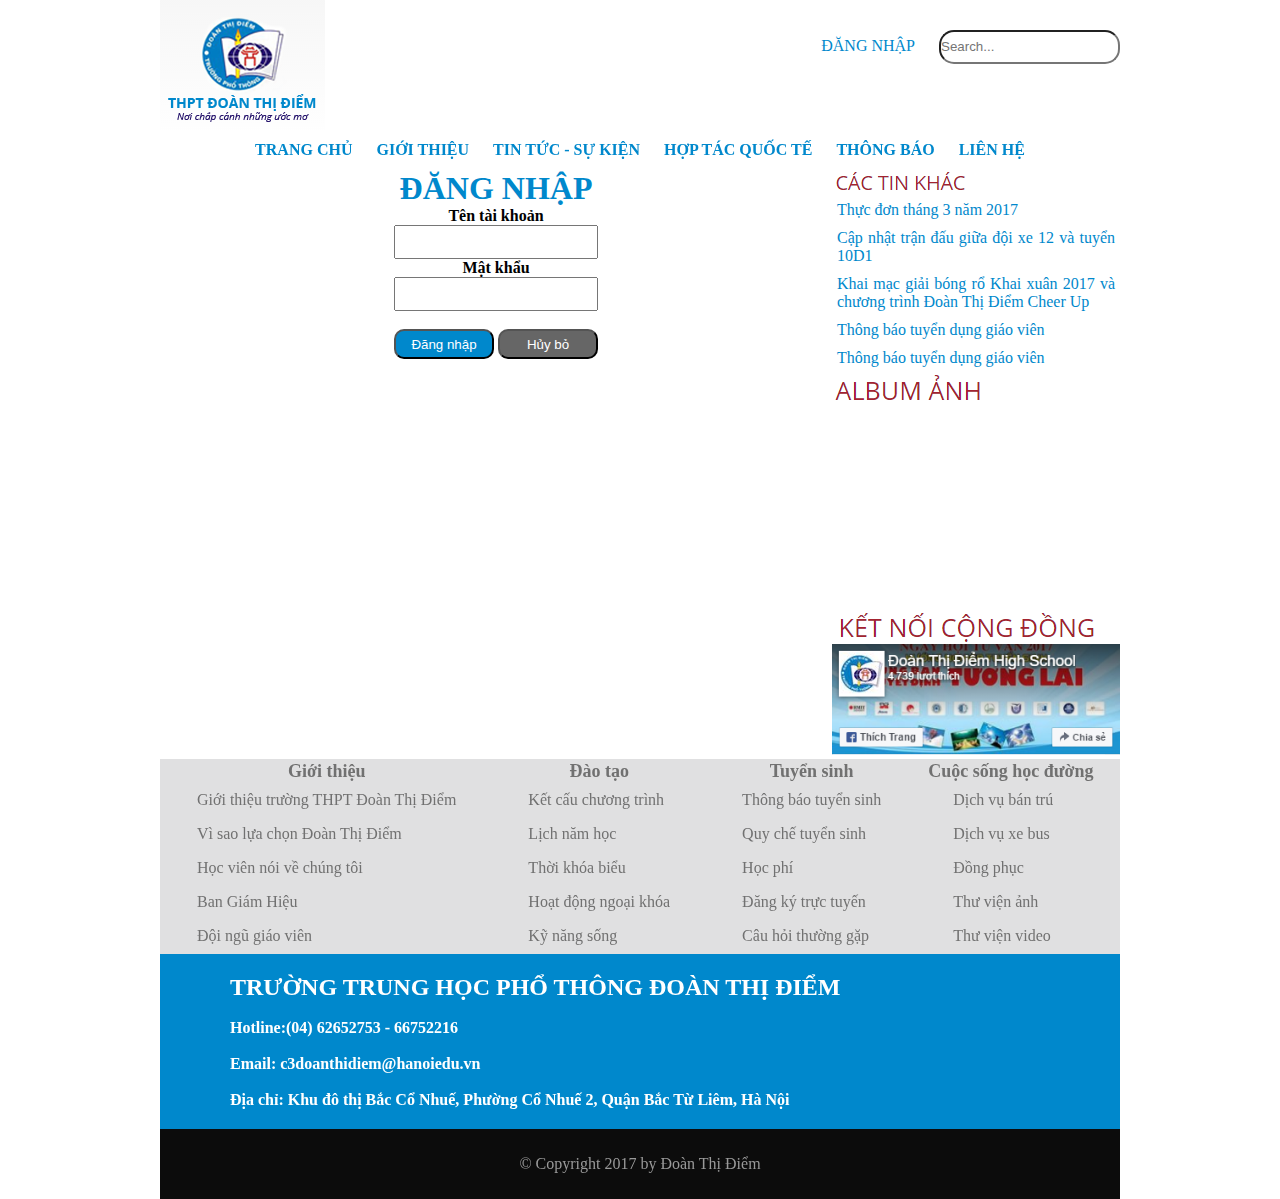
<file: dangnhap.html>
<!DOCTYPE html PUBLIC "-//W3C//DTD XHTML 1.0 Transitional//EN" "http://www.w3.org/TR/xhtml1/DTD/xhtml1-transitional.dtd">
<html xmlns="http://www.w3.org/1999/xhtml">
<head>
<meta http-equiv="Content-Type" content="text/html; charset=utf-8" />
<title>Đăng nhập</title>
<link href="CSS.css" rel="stylesheet" type="text/css" />
<style>
.nut{
	width:100px;
	height:30px;
	background-color:#0088cc;
	color:#FFF;
	border-radius:10px;
}
.nut:hover{
	text-decoration:underline;
}
.nut2{
	width:100px;
	height:30px;
	background-color:#666;
	color:#FFF;
	border-radius:10px;
}
.nut2:hover{
	text-decoration:underline;
}
.khung{
	height:30px;
	width:200px;
}
h1{
	color:#0088cc;
	text-align:center;
}
</style>
</head>

<body>
<header><a href="index.html"><img src="Anh/Logo.png" /></a>
<div class="top-menu">
<a href="a.html">Đăng nhập</a>
<input class="search" type="text" placeholder="Search..." />
</div>
</header>
<nav>
<ul class="menu">
<li><a href="index.html"> TRANG CHỦ</a></li>
<li><a href="gioithieu.html">GIỚI THIỆU</a>
	<ul>
			<li><a href="gioithieu.html">Giới thiệu trường</a></li>
            <li><a href="visao.html">Vì sao lựa chọn Đoàn Thị Điểm</a></li>
            <li><a href="hocvien.html">Học viên nói về chúng tôi</a></li>
            <li><a href="bgh.html">Ban Giám Hiệu</a></li>
            <li><a href="dngv.html">Đội ngũ giáo viên</a></li>
    </ul>
</li>
<li><a href="tintuc.html">TIN TỨC - SỰ KIỆN</a></li>
<li><a href="hoptac.html">HỢP TÁC QUỐC TẾ</a></li>
<li><a href="thongbao.html">THÔNG BÁO</a>
	<ul>
			<li><a href="bantin.html">Bản tin về Đoàn Thị Điểm</a></li>
            <li><a href="chuyenmon.html">Thông báo chuyên môn</a></li>
            <li><a href="phuhuynh.html">Thông báo dành cho phụ huynh</a></li>
            <li><a href="tailieu.html">Tài liệu</a></li>
    </ul>
    </li>
<li><a href="lienhe.html">LIÊN HỆ</a></li>
</ul>
</nav>
<article>
<div align="center">
<h1>ĐĂNG NHẬP</h1>
<h4>Tên tài khoản</h4>
<input type="text" class="khung" /><br />
<h4>Mật khẩu</h4>
<input type="password"s class="khung" /><br /><br />
<input class="nut" type="button" value="Đăng nhập" />
<input class="nut2" type="button" value="Hủy bỏ" />
</div>
<iframe src="https://www.google.com/maps/embed?pb=!1m18!1m12!1m3!1d3723.983757559465!2d105.76162901443594!3d21.0333358929991!2m3!1f0!2f0!3f0!3m2!1i1024!2i768!4f13.1!3m3!1m2!1s0x313454beac78fdf3%3A0xd81dbc0a88392947!2zVHLGsOG7nW5nIFRIQ1MgxJBvw6BuIFRo4buLIMSQaeG7g20gKEPGoSBz4bufIDEp!5e0!3m2!1svi!2s!4v1491126924825" width="672" height="400" frameborder="0" style="border:0" allowfullscreen></iframe>
</article>
<aside>
<img src="Anh/ctk.png" /><br />
<ul style="list-style:none">
<li><a href="a.html">Thực đơn tháng 3 năm 2017</a></li>
<li><a href="a.html">Cập nhật trận đấu giữa đội xe 12 và tuyển 10D1</a></li>
<li><a href="a.html">Khai mạc giải bóng rổ Khai xuân 2017 và chương trình Đoàn Thị Điểm Cheer Up</a></li>
<li><a href="a.html">Thông báo tuyển dụng giáo viên</a></li>
<li><a href="a.html">Thông báo tuyển dụng giáo viên</a></li>
</ul>
<img src="Anh/album.png" /><br />
<iframe src="http://albumizr.com/a/n0U" scrolling="no" frameborder="0" allowfullscreen width="288" height="200"></iframe>
<img src="Anh/kncd.png" />
<img src="Anh/fanpape.png" width="288px" />
</aside>
<div class="bot-menu">
<table>
<tr>
<th><a href="gioithieu.html">Giới thiệu</a></th>
<th><a href="daotao.html">Đào tạo</a></th>
<th><a href="tuyensinh.html">Tuyển sinh</a></th>
<th><a href="cuocsong.html">Cuộc sống học đường</a></th>
</tr>
<tr>
<td><a href="gioithieu.html">Giới thiệu trường THPT Đoàn Thị Điểm</a></td>
<td><a href="ketcau.html">Kết cấu chương trình</a></td>
<td><a href="tuyensinh.html">Thông báo tuyển sinh</a></td>
<td><a href="dichvu.html">Dịch vụ bán trú</a></td>
</tr>
<tr>
<td><a href="visao.html">Vì sao lựa chọn Đoàn Thị Điểm</a></td>
<td><a href="lich.html">Lịch năm học</a></td>
<td><a href="quyche.html">Quy chế tuyển sinh</a></td>
<td><a href="dichvu2.html">Dịch vụ xe bus</a></td>
</tr>
<tr>
<td><a href="hocvien.html">Học viên nói về chúng tôi</a></td>
<td><a href="tkb.html">Thời khóa biểu</a></td>
<td><a href="hocphi.html">Học phí</a></td>
<td><a href="dongphuc.html">Đồng phục</a></td>
</tr>
<tr>
<td><a href="bgh.html">Ban Giám Hiệu</a></td>
<td><a href="hoatdong.html">Hoạt động ngoại khóa</a></td>
<td><a href="dangki.html">Đăng ký trực tuyến</a></td>
<td><a href="thuvien.html">Thư viện ảnh</a></td>
</tr>
<tr>
<td><a href="dngv.html">Đội ngũ giáo viên</a></td>
<td><a href="kynang.html">Kỹ năng sống</a></td>
<td><a href="cauhoi.html">Câu hỏi thường gặp</a></td>
<td><a href="thuvien2.html">Thư viện video</a></td>
</tr>
</table>
</div>
<div class="diachi">
<h2>TRƯỜNG TRUNG HỌC PHỔ THÔNG ĐOÀN THỊ ĐIỂM</h2><br />
<h4> Hotline:(04) 62652753 - 66752216 </h4><br />
<h4> Email: c3doanthidiem@hanoiedu.vn </h4><br />
<h4> Địa chỉ: Khu đô thị Bắc Cổ Nhuế, Phường Cổ Nhuế 2, Quận Bắc Từ Liêm, Hà Nội</h4>
</div>
<footer>© Copyright 2017 by Đoàn Thị Điểm</footer>
</body>
<script src="https://uhchat.net/code.php?f=8bda6c"></script>
</html>
</file>
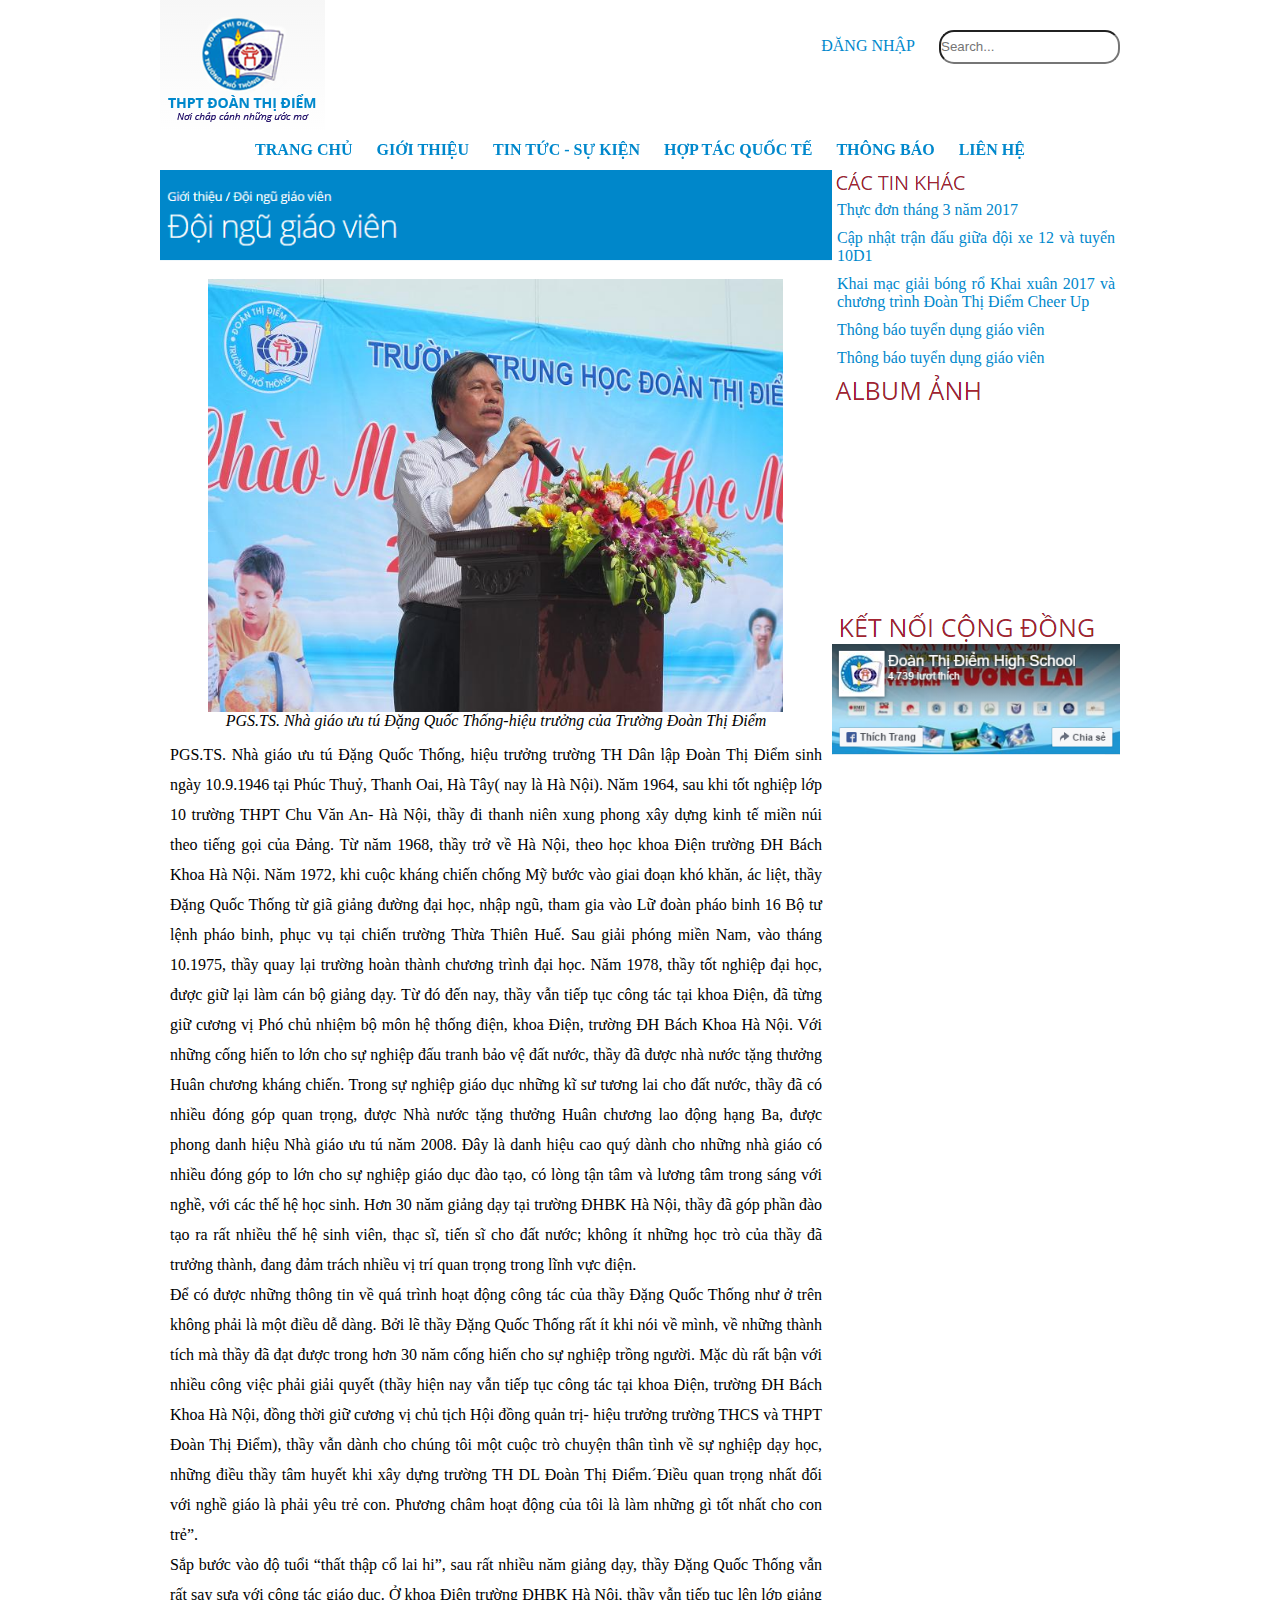
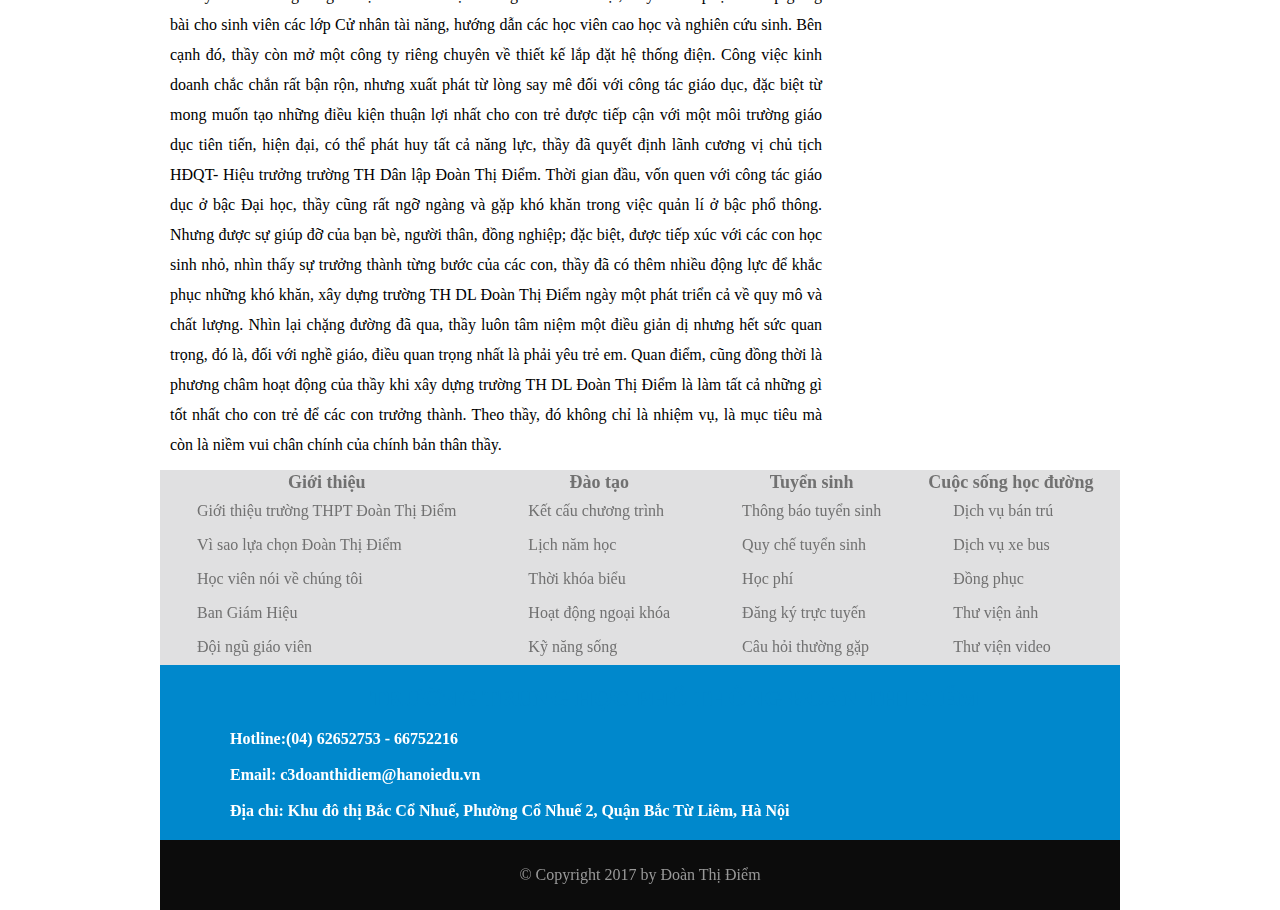
<file: dngv.html>
<!DOCTYPE html PUBLIC "-//W3C//DTD XHTML 1.0 Transitional//EN" "http://www.w3.org/TR/xhtml1/DTD/xhtml1-transitional.dtd">
<html xmlns="http://www.w3.org/1999/xhtml">
<head>
<meta http-equiv="Content-Type" content="text/html; charset=utf-8" />
<title>Đội ngũ giáo viên</title>
<link href="CSS.css" rel="stylesheet" type="text/css" />
<style>
.nd{
	color:#000;
	text-align:justify;
	padding:10px;
	line-height:30px;
}
h2{
	color:#0088cc;
	text-decoration:underline;
	text-align:center;
}
</style>
</head>

<body>
<header><a href="index.html"><img src="Anh/Logo.png" /></a>
<div class="top-menu">
<a href="a.html">Đăng nhập</a>
<input class="search" type="text" placeholder="Search..." />
</div>
</header>
<nav>
<ul class="menu">
<li><a href="index.html"> TRANG CHỦ</a></li>
<li><a href="gioithieu.html">GIỚI THIỆU</a>
	<ul>
			<li><a href="gioithieu.html">Giới thiệu trường</a></li>
            <li><a href="visao.html">Vì sao lựa chọn Đoàn Thị Điểm</a></li>
            <li><a href="hocvien.html">Học viên nói về chúng tôi</a></li>
            <li><a href="bgh.html">Ban Giám Hiệu</a></li>
            <li><a href="dngv.html">Đội ngũ giáo viên</a></li>
    </ul>
</li>
<li><a href="tintuc.html">TIN TỨC - SỰ KIỆN</a></li>
<li><a href="hoptac.html">HỢP TÁC QUỐC TẾ</a></li>
<li><a href="thongbao.html">THÔNG BÁO</a>
	<ul>
			<li><a href="bantin.html">Bản tin về Đoàn Thị Điểm</a></li>
            <li><a href="chuyenmon.html">Thông báo chuyên môn</a></li>
            <li><a href="phuhuynh.html">Thông báo dành cho phụ huynh</a></li>
            <li><a href="tailieu.html">Tài liệu</a></li>
    </ul>
    </li>
<li><a href="lienhe.html">LIÊN HỆ</a></li>
</ul>
</nav>
<article>
<img src="Anh/dngv.png" width="672px" /><br /><br />
<div align="center"><img src="Anh/hieutruong.png" /></div>
<div align="center" style="font-style:italic">PGS.TS. Nhà giáo ưu tú Đặng Quốc Thống-hiệu trưởng của Trường Đoàn Thị Điểm</div>
<div class="nd">
PGS.TS. Nhà giáo ưu tú Đặng Quốc Thống, hiệu trưởng trường TH Dân lập Đoàn Thị Điểm sinh ngày 10.9.1946 tại Phúc Thuỷ, Thanh Oai, Hà Tây( nay là Hà Nội). Năm 1964, sau khi tốt nghiệp lớp 10 trường THPT Chu Văn An- Hà Nội, thầy đi thanh niên xung phong xây dựng kinh tế miền núi theo tiếng gọi của Đảng. Từ năm 1968, thầy trở về Hà Nội, theo học khoa Điện trường ĐH Bách Khoa Hà Nội. Năm 1972, khi cuộc kháng chiến chống Mỹ bước vào giai đoạn khó khăn, ác liệt, thầy Đặng Quốc Thống từ giã giảng đường đại học, nhập ngũ, tham gia vào Lữ đoàn pháo binh 16 Bộ tư lệnh pháo binh, phục vụ tại chiến trường Thừa Thiên Huế. Sau giải phóng miền Nam, vào tháng 10.1975, thầy quay lại trường hoàn thành chương trình đại học. Năm 1978, thầy tốt nghiệp đại học, được giữ lại làm cán bộ giảng dạy. Từ đó đến nay, thầy vẫn tiếp tục công tác tại khoa Điện, đã từng giữ cương vị Phó chủ nhiệm bộ môn hệ thống điện, khoa Điện, trường ĐH Bách Khoa Hà Nội. Với những cống hiến to lớn cho sự nghiệp đấu tranh bảo vệ đất nước, thầy đã được nhà nước tặng thưởng Huân chương kháng chiến. Trong sự nghiệp giáo dục những kĩ sư tương lai cho đất nước, thầy đã có nhiều đóng góp quan trọng, được Nhà nước tặng thưởng Huân chương lao động hạng Ba, được phong danh hiệu Nhà giáo ưu tú năm 2008. Đây là danh hiệu cao quý dành cho những nhà giáo có nhiều đóng góp to lớn cho sự nghiệp giáo dục đào tạo, có lòng tận tâm và lương tâm trong sáng với nghề, với các thế hệ học sinh. Hơn 30 năm giảng dạy tại trường ĐHBK Hà Nội, thầy đã góp phần đào tạo ra rất nhiều thế hệ sinh viên, thạc sĩ, tiến sĩ cho đất nước; không ít những học trò của thầy đã trưởng thành, đang đảm trách nhiều vị trí quan trọng trong lĩnh vực điện. <br />
Để có được những thông tin về quá trình hoạt động công tác của thầy Đặng Quốc Thống như ở trên không phải là một điều dễ dàng. Bởi lẽ thầy Đặng Quốc Thống rất ít khi nói về mình, về những thành tích mà thầy đã đạt được trong hơn 30 năm cống hiến cho sự nghiệp trồng người. Mặc dù rất bận với nhiều công việc phải giải quyết (thầy hiện nay vẫn tiếp tục công tác tại khoa Điện, trường ĐH Bách Khoa Hà Nội, đồng thời giữ cương vị chủ tịch Hội đồng quản trị- hiệu trưởng trường THCS và THPT Đoàn Thị Điểm), thầy vẫn dành cho chúng tôi một cuộc trò chuyện thân tình về sự nghiệp dạy học, những điều thầy tâm huyết khi xây dựng trường TH DL Đoàn Thị Điểm.´Điều quan trọng nhất đối với nghề giáo là phải yêu trẻ con. Phương châm hoạt động của tôi là làm những gì tốt nhất cho con trẻ”. <br />
Sắp bước vào độ tuổi “thất thập cổ lai hi”, sau rất nhiều năm giảng dạy, thầy Đặng Quốc Thống vẫn rất say sưa với công tác giáo dục. Ở khoa Điện trường ĐHBK Hà Nội, thầy vẫn tiếp tục lên lớp giảng bài cho sinh viên các lớp Cử nhân tài năng, hướng dẫn các học viên cao học và nghiên cứu sinh. Bên cạnh đó, thầy còn mở một công ty riêng chuyên về thiết kế lắp đặt hệ thống điện. Công việc kinh doanh chắc chắn rất bận rộn, nhưng xuất phát từ lòng say mê đối với công tác giáo dục, đặc biệt từ mong muốn tạo những điều kiện thuận lợi nhất cho con trẻ được tiếp cận với một môi trường giáo dục tiên tiến, hiện đại, có thể phát huy tất cả năng lực, thầy đã quyết định lãnh cương vị chủ tịch HĐQT- Hiệu trưởng trường TH Dân lập Đoàn Thị Điểm. Thời gian đầu, vốn quen với công tác giáo dục ở bậc Đại học, thầy cũng rất ngỡ ngàng và gặp khó khăn trong việc quản lí ở bậc phổ thông. Nhưng được sự giúp đỡ của bạn bè, người thân, đồng nghiệp; đặc biệt, được tiếp xúc với các con học sinh nhỏ, nhìn thấy sự trưởng thành từng bước của các con, thầy đã có thêm nhiều động lực để khắc phục những khó khăn, xây dựng trường TH DL Đoàn Thị Điểm ngày một phát triển cả về quy mô và chất lượng. Nhìn lại chặng đường đã qua, thầy luôn tâm niệm một điều giản dị nhưng hết sức quan trọng, đó là, đối với nghề giáo, điều quan trọng nhất là phải yêu trẻ em. Quan điểm, cũng đồng thời là phương châm hoạt động của thầy khi xây dựng trường TH DL Đoàn Thị Điểm là làm tất cả những gì tốt nhất cho con trẻ để các con trưởng thành. Theo thầy, đó không chỉ là nhiệm vụ, là mục tiêu mà còn là niềm vui chân chính của chính bản thân thầy. <br />
</div>
</article>
<aside>
<img src="Anh/ctk.png" /><br />
<ul style="list-style:none">
<li><a href="a.html">Thực đơn tháng 3 năm 2017</a></li>
<li><a href="a.html">Cập nhật trận đấu giữa đội xe 12 và tuyển 10D1</a></li>
<li><a href="a.html">Khai mạc giải bóng rổ Khai xuân 2017 và chương trình Đoàn Thị Điểm Cheer Up</a></li>
<li><a href="a.html">Thông báo tuyển dụng giáo viên</a></li>
<li><a href="a.html">Thông báo tuyển dụng giáo viên</a></li>
</ul>
<img src="Anh/album.png" /><br />
<iframe src="http://albumizr.com/a/n0U" scrolling="no" frameborder="0" allowfullscreen width="288" height="200"></iframe>
<img src="Anh/kncd.png" />
<img src="Anh/fanpape.png" width="288px" />
</aside>
<div class="bot-menu">
<table>
<tr>
<th><a href="gioithieu.html">Giới thiệu</a></th>
<th><a href="daotao.html">Đào tạo</a></th>
<th><a href="tuyensinh.html">Tuyển sinh</a></th>
<th><a href="cuocsong.html">Cuộc sống học đường</a></th>
</tr>
<tr>
<td><a href="gioithieu.html">Giới thiệu trường THPT Đoàn Thị Điểm</a></td>
<td><a href="ketcau.html">Kết cấu chương trình</a></td>
<td><a href="tuyensinh.html">Thông báo tuyển sinh</a></td>
<td><a href="dichvu.html">Dịch vụ bán trú</a></td>
</tr>
<tr>
<td><a href="visao.html">Vì sao lựa chọn Đoàn Thị Điểm</a></td>
<td><a href="lich.html">Lịch năm học</a></td>
<td><a href="quyche.html">Quy chế tuyển sinh</a></td>
<td><a href="dichvu2.html">Dịch vụ xe bus</a></td>
</tr>
<tr>
<td><a href="hocvien.html">Học viên nói về chúng tôi</a></td>
<td><a href="tkb.html">Thời khóa biểu</a></td>
<td><a href="hocphi.html">Học phí</a></td>
<td><a href="dongphuc.html">Đồng phục</a></td>
</tr>
<tr>
<td><a href="bgh.html">Ban Giám Hiệu</a></td>
<td><a href="hoatdong.html">Hoạt động ngoại khóa</a></td>
<td><a href="dangki.html">Đăng ký trực tuyến</a></td>
<td><a href="thuvien.html">Thư viện ảnh</a></td>
</tr>
<tr>
<td><a href="dngv.html">Đội ngũ giáo viên</a></td>
<td><a href="kynang.html">Kỹ năng sống</a></td>
<td><a href="cauhoi.html">Câu hỏi thường gặp</a></td>
<td><a href="thuvien2.html">Thư viện video</a></td>
</tr>
</table>
</div>
<div class="diachi">
<h2>TRƯỜNG TRUNG HỌC PHỔ THÔNG ĐOÀN THỊ ĐIỂM</h2><br />
<h4> Hotline:(04) 62652753 - 66752216 </h4><br />
<h4> Email: c3doanthidiem@hanoiedu.vn </h4><br />
<h4> Địa chỉ: Khu đô thị Bắc Cổ Nhuế, Phường Cổ Nhuế 2, Quận Bắc Từ Liêm, Hà Nội</h4>
</div>
<footer>© Copyright 2017 by Đoàn Thị Điểm</footer>
</body>
<script src="https://uhchat.net/code.php?f=8bda6c"></script>
</html>
</file>
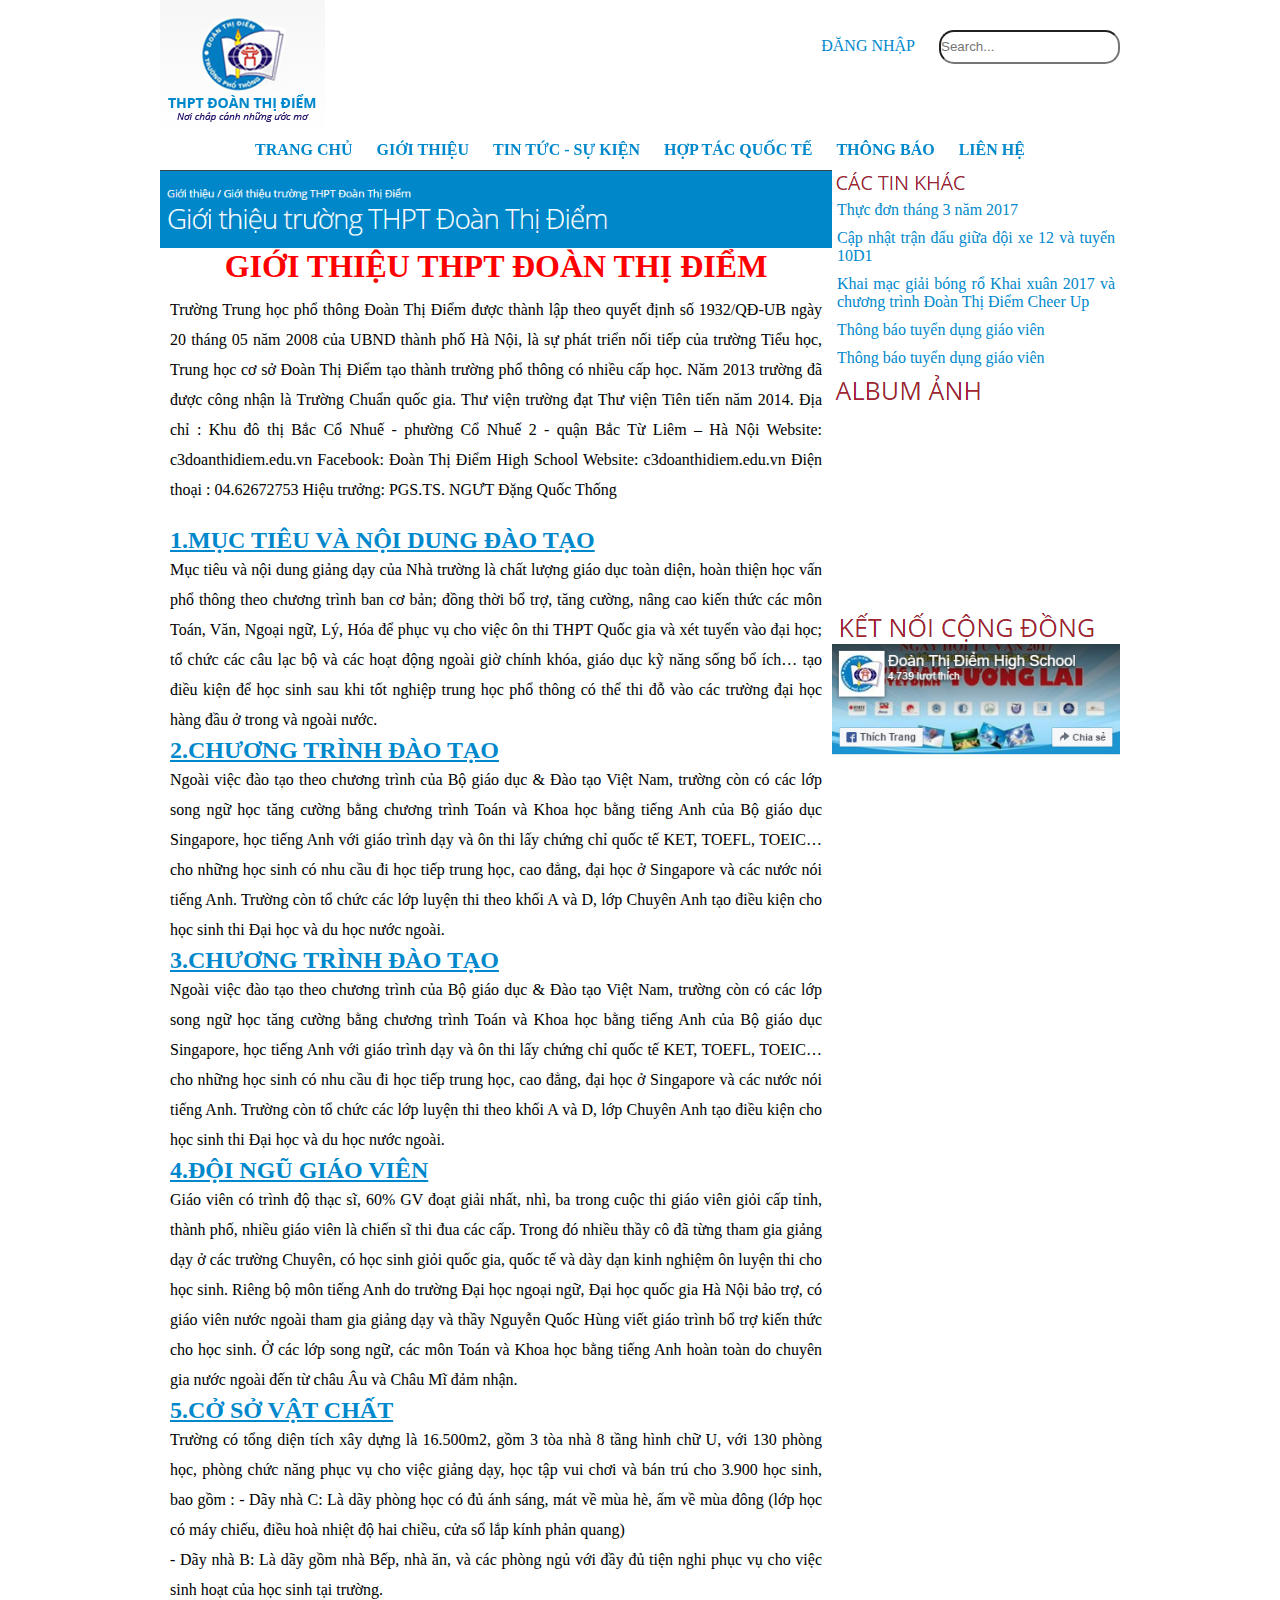
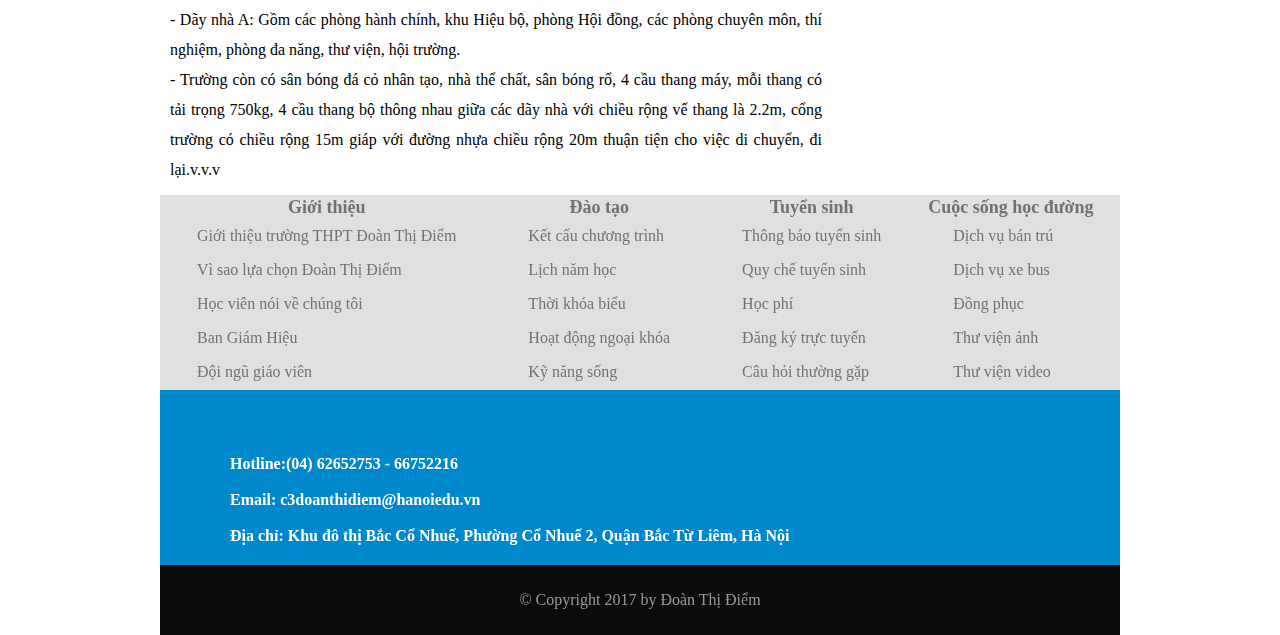
<file: gioithieu.html>
<!DOCTYPE html PUBLIC "-//W3C//DTD XHTML 1.0 Transitional//EN" "http://www.w3.org/TR/xhtml1/DTD/xhtml1-transitional.dtd">
<html xmlns="http://www.w3.org/1999/xhtml">
<head>
<meta http-equiv="Content-Type" content="text/html; charset=utf-8" />
<title>Giới thiệu trường THPT Đoàn Thị Điểm</title>
<link href="CSS.css" rel="stylesheet" type="text/css" />
<style>
.hihi{
	padding:10px;
	line-height:30px;
}
.nd{
	color:#000;
	text-align:justify;
	padding:10px;
	line-height:30px;
}
h2{
	color:#0088cc;
	text-decoration:underline;
}
h1{
	color:#F00;
}
</style>
</head>

<body>
<header><a href="index.html"><img src="Anh/Logo.png" /></a>
<div class="top-menu">
<a href="a.html">Đăng nhập</a>
<input class="search" type="text" placeholder="Search..." />
</div>
</header>
<nav>
<ul class="menu">
<li><a href="index.html"> TRANG CHỦ</a></li>
<li><a href="gioithieu.html">GIỚI THIỆU</a>
	<ul>
			<li><a href="gioithieu.html">Giới thiệu trường</a></li>
            <li><a href="visao.html">Vì sao lựa chọn Đoàn Thị Điểm</a></li>
            <li><a href="hocvien.html">Học viên nói về chúng tôi</a></li>
            <li><a href="bgh.html">Ban Giám Hiệu</a></li>
            <li><a href="dngv.html">Đội ngũ giáo viên</a></li>
    </ul>
</li>
<li><a href="tintuc.html">TIN TỨC - SỰ KIỆN</a></li>
<li><a href="hoptac.html">HỢP TÁC QUỐC TẾ</a></li>
<li><a href="thongbao.html">THÔNG BÁO</a>
	<ul>
			<li><a href="bantin.html">Bản tin về Đoàn Thị Điểm</a></li>
            <li><a href="chuyenmon.html">Thông báo chuyên môn</a></li>
            <li><a href="phuhuynh.html">Thông báo dành cho phụ huynh</a></li>
            <li><a href="tailieu.html">Tài liệu</a></li>
    </ul>
    </li>
<li><a href="lienhe.html">LIÊN HỆ</a></li>
</ul>
</nav>
<article>
<img src="Anh/gioithieu.png" width="672px" /><br />
<h1 align="center">GIỚI THIỆU THPT ĐOÀN THỊ ĐIỂM</h1>
<div class="hihi" align="justify">
Trường Trung học phổ thông Đoàn Thị Điểm được thành lập theo quyết định số 1932/QĐ-UB ngày 20 tháng 05 năm 2008 của UBND thành phố Hà Nội, là sự phát triển nối tiếp của trường Tiểu học, Trung học cơ sở Đoàn Thị Điểm tạo thành trường phổ thông có nhiều cấp học. Năm 2013 trường đã được công nhận là Trường Chuẩn quốc gia. Thư viện trường đạt Thư viện Tiên tiến năm 2014.
Địa chỉ : Khu đô thị Bắc Cổ Nhuế - phường Cổ Nhuế 2 - quận Bắc Từ Liêm – Hà Nội
Website: c3doanthidiem.edu.vn Facebook: Đoàn Thị Điểm High School
Website: c3doanthidiem.edu.vn Điện thoại : 04.62672753
Hiệu trưởng: PGS.TS. NGƯT Đặng Quốc Thống
</div>
<div class="nd">
<h2>1.MỤC TIÊU VÀ NỘI DUNG ĐÀO TẠO</h2>
Mục tiêu và nội dung giảng dạy của Nhà trường là chất lượng giáo dục toàn diện, hoàn thiện học vấn phổ thông theo chương trình ban cơ bản; đồng thời bổ trợ, tăng cường, nâng cao kiến thức các môn Toán, Văn, Ngoại ngữ, Lý, Hóa để phục vụ cho việc ôn thi THPT Quốc gia và xét tuyển vào đại học; tổ chức các câu lạc bộ và các hoạt động ngoài giờ chính khóa, giáo dục kỹ năng sống bổ ích… tạo điều kiện để học sinh sau khi tốt nghiệp trung học phổ thông có thể thi đỗ vào các trường đại học hàng đầu ở trong và ngoài nước.<br />
<h2>2.CHƯƠNG TRÌNH ĐÀO TẠO</h2>
Ngoài việc đào tạo theo chương trình của Bộ giáo dục & Đào tạo Việt Nam, trường còn có các lớp song ngữ học tăng cường bằng chương trình Toán và Khoa học bằng tiếng Anh của Bộ giáo dục Singapore, học tiếng Anh với giáo trình dạy và ôn thi lấy chứng chỉ quốc tế KET, TOEFL, TOEIC… cho những học sinh có nhu cầu đi học tiếp trung học, cao đẳng, đại học ở Singapore và các nước nói tiếng Anh. Trường còn tổ chức các lớp luyện thi theo khối A và D, lớp Chuyên Anh tạo điều kiện cho học sinh thi Đại học và du học nước ngoài.<br />
<h2>3.CHƯƠNG TRÌNH ĐÀO TẠO</h2>
Ngoài việc đào tạo theo chương trình của Bộ giáo dục & Đào tạo Việt Nam, trường còn có các lớp song ngữ học tăng cường bằng chương trình Toán và Khoa học bằng tiếng Anh của Bộ giáo dục Singapore, học tiếng Anh với giáo trình dạy và ôn thi lấy chứng chỉ quốc tế KET, TOEFL, TOEIC… cho những học sinh có nhu cầu đi học tiếp trung học, cao đẳng, đại học ở Singapore và các nước nói tiếng Anh. Trường còn tổ chức các lớp luyện thi theo khối A và D, lớp Chuyên Anh tạo điều kiện cho học sinh thi Đại học và du học nước ngoài.<br />
<h2>4.ĐỘI NGŨ GIÁO VIÊN</h2>
Giáo viên có trình độ thạc sĩ, 60% GV đoạt giải nhất, nhì, ba trong cuộc thi giáo viên giỏi cấp tỉnh, thành phố, nhiều giáo viên là chiến sĩ thi đua các cấp. Trong đó nhiều thầy cô đã từng tham gia giảng dạy ở các trường Chuyên, có học sinh giỏi quốc gia, quốc tế và dày dạn kinh nghiệm ôn luyện thi cho học sinh.
Riêng bộ môn tiếng Anh do trường Đại học ngoại ngữ, Đại học quốc gia Hà Nội bảo trợ, có giáo viên nước ngoài tham gia giảng dạy và thầy Nguyễn Quốc Hùng viết giáo trình bổ trợ kiến thức cho học sinh. Ở các lớp song ngữ, các môn Toán và Khoa học bằng tiếng Anh hoàn toàn do chuyên gia nước ngoài đến từ châu Âu và Châu Mĩ đảm nhận.<br />
<h2>5.CỞ SỞ VẬT CHẤT</h2>
Trường có tổng diện tích xây dựng là 16.500m2, gồm 3 tòa nhà 8 tầng hình chữ U, với 130 phòng học, phòng chức năng phục vụ cho việc giảng dạy, học tập vui chơi và bán trú cho 3.900 học sinh, bao gồm :
- Dãy nhà C: Là dãy phòng học có đủ ánh sáng, mát về mùa hè, ấm về mùa đông (lớp học có máy chiếu, điều hoà nhiệt độ hai chiều, cửa sổ lắp kính phản quang)<br />
- Dãy nhà B: Là dãy gồm nhà Bếp, nhà ăn, và các phòng ngủ với đầy đủ tiện nghi phục vụ cho việc sinh hoạt của học sinh tại trường.<br />
- Dãy nhà A: Gồm các phòng hành chính, khu Hiệu bộ, phòng Hội đồng, các phòng chuyên môn, thí nghiệm, phòng đa năng, thư viện, hội trường.<br />
- Trường còn có sân bóng đá cỏ nhân tạo, nhà thể chất, sân bóng rổ, 4 cầu thang máy, mỗi thang có tải trọng 750kg, 4 cầu thang bộ thông nhau giữa các dãy nhà với chiều rộng vế thang là 2.2m, cổng trường có chiều rộng 15m giáp với đường nhựa chiều rộng 20m thuận tiện cho việc di chuyển, đi lại.v.v.v<br />
</div>
</article>
<aside>
<img src="Anh/ctk.png" /><br />
<ul style="list-style:none">
<li><a href="a.html">Thực đơn tháng 3 năm 2017</a></li>
<li><a href="a.html">Cập nhật trận đấu giữa đội xe 12 và tuyển 10D1</a></li>
<li><a href="a.html">Khai mạc giải bóng rổ Khai xuân 2017 và chương trình Đoàn Thị Điểm Cheer Up</a></li>
<li><a href="a.html">Thông báo tuyển dụng giáo viên</a></li>
<li><a href="a.html">Thông báo tuyển dụng giáo viên</a></li>
</ul>
<img src="Anh/album.png" /><br />
<iframe src="http://albumizr.com/a/n0U" scrolling="no" frameborder="0" allowfullscreen width="288" height="200"></iframe>
<img src="Anh/kncd.png" />
<img src="Anh/fanpape.png" width="288px" />
</aside>
<div class="bot-menu">
<table>
<tr>
<th><a href="gioithieu.html">Giới thiệu</a></th>
<th><a href="daotao.html">Đào tạo</a></th>
<th><a href="tuyensinh.html">Tuyển sinh</a></th>
<th><a href="cuocsong.html">Cuộc sống học đường</a></th>
</tr>
<tr>
<td><a href="gioithieu.html">Giới thiệu trường THPT Đoàn Thị Điểm</a></td>
<td><a href="ketcau.html">Kết cấu chương trình</a></td>
<td><a href="tuyensinh.html">Thông báo tuyển sinh</a></td>
<td><a href="dichvu.html">Dịch vụ bán trú</a></td>
</tr>
<tr>
<td><a href="visao.html">Vì sao lựa chọn Đoàn Thị Điểm</a></td>
<td><a href="lich.html">Lịch năm học</a></td>
<td><a href="quyche.html">Quy chế tuyển sinh</a></td>
<td><a href="dichvu2.html">Dịch vụ xe bus</a></td>
</tr>
<tr>
<td><a href="hocvien.html">Học viên nói về chúng tôi</a></td>
<td><a href="tkb.html">Thời khóa biểu</a></td>
<td><a href="hocphi.html">Học phí</a></td>
<td><a href="dongphuc.html">Đồng phục</a></td>
</tr>
<tr>
<td><a href="bgh.html">Ban Giám Hiệu</a></td>
<td><a href="hoatdong.html">Hoạt động ngoại khóa</a></td>
<td><a href="dangki.html">Đăng ký trực tuyến</a></td>
<td><a href="thuvien.html">Thư viện ảnh</a></td>
</tr>
<tr>
<td><a href="dngv.html">Đội ngũ giáo viên</a></td>
<td><a href="kynang.html">Kỹ năng sống</a></td>
<td><a href="cauhoi.html">Câu hỏi thường gặp</a></td>
<td><a href="thuvien2.html">Thư viện video</a></td>
</tr>
</table>
</div>
<div class="diachi">
<h2>TRƯỜNG TRUNG HỌC PHỔ THÔNG ĐOÀN THỊ ĐIỂM</h2><br />
<h4> Hotline:(04) 62652753 - 66752216 </h4><br />
<h4> Email: c3doanthidiem@hanoiedu.vn </h4><br />
<h4> Địa chỉ: Khu đô thị Bắc Cổ Nhuế, Phường Cổ Nhuế 2, Quận Bắc Từ Liêm, Hà Nội</h4>
</div>
<footer>© Copyright 2017 by Đoàn Thị Điểm</footer>
</body>
<script src="https://uhchat.net/code.php?f=8bda6c"></script>
</html>
</file>
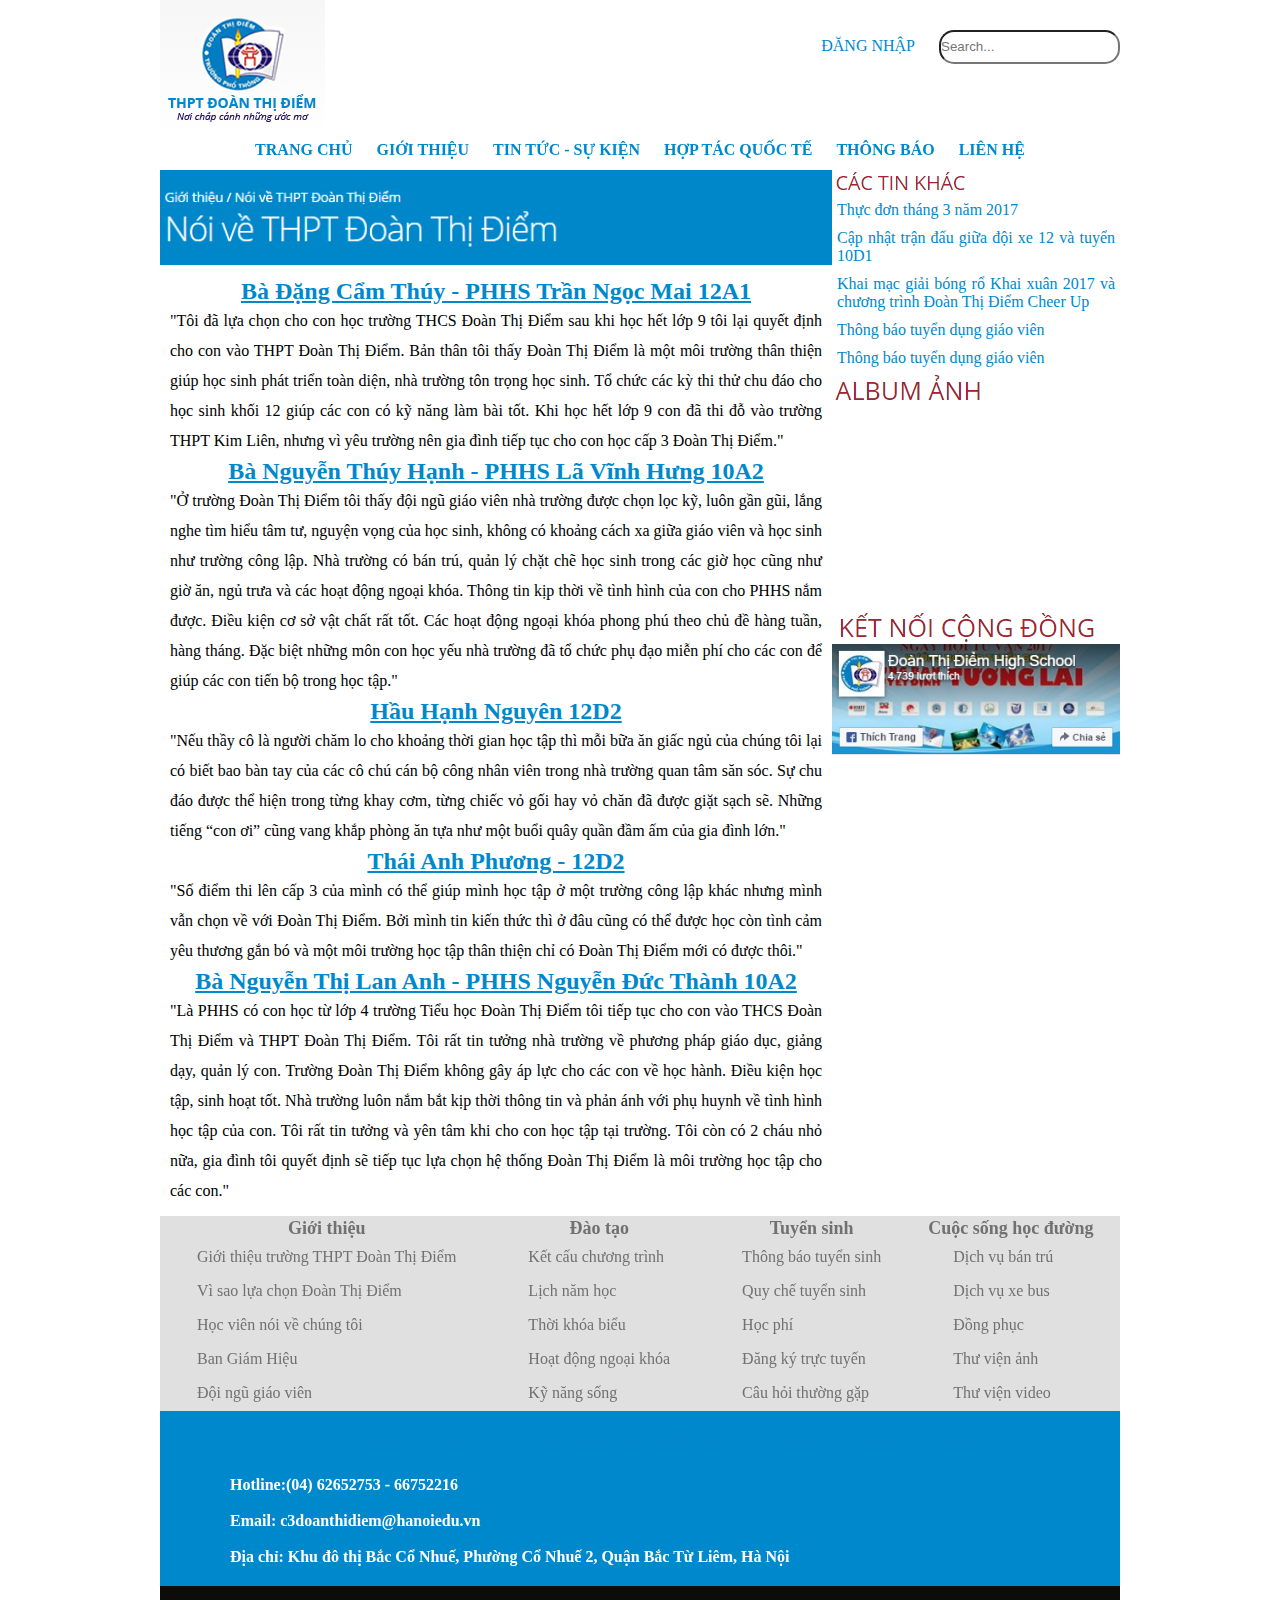
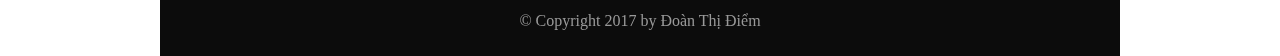
<file: hocvien.html>
<!DOCTYPE html PUBLIC "-//W3C//DTD XHTML 1.0 Transitional//EN" "http://www.w3.org/TR/xhtml1/DTD/xhtml1-transitional.dtd">
<html xmlns="http://www.w3.org/1999/xhtml">
<head>
<meta http-equiv="Content-Type" content="text/html; charset=utf-8" />
<title>Học viên nói gì về trường THPT Đoàn Thị Điểm</title>
<link href="CSS.css" rel="stylesheet" type="text/css" />
<style>
.nd{
	color:#000;
	text-align:justify;
	padding:10px;
	line-height:30px;
}
h2{
	color:#0088cc;
	text-decoration:underline;
	text-align:center;
}
</style>
</head>

<body>
<header><a href="index.html"><img src="Anh/Logo.png" /></a>
<div class="top-menu">
<a href="a.html">Đăng nhập</a>
<input class="search" type="text" placeholder="Search..." />
</div>
</header>
<nav>
<ul class="menu">
<li><a href="index.html"> TRANG CHỦ</a></li>
<li><a href="gioithieu.html">GIỚI THIỆU</a>
	<ul>
			<li><a href="gioithieu.html">Giới thiệu trường</a></li>
            <li><a href="visao.html">Vì sao lựa chọn Đoàn Thị Điểm</a></li>
            <li><a href="hocvien.html">Học viên nói về chúng tôi</a></li>
            <li><a href="bgh.html">Ban Giám Hiệu</a></li>
            <li><a href="dngv.html">Đội ngũ giáo viên</a></li>
    </ul>
</li>
<li><a href="tintuc.html">TIN TỨC - SỰ KIỆN</a></li>
<li><a href="hoptac.html">HỢP TÁC QUỐC TẾ</a></li>
<li><a href="thongbao.html">THÔNG BÁO</a>
	<ul>
			<li><a href="bantin.html">Bản tin về Đoàn Thị Điểm</a></li>
            <li><a href="chuyenmon.html">Thông báo chuyên môn</a></li>
            <li><a href="phuhuynh.html">Thông báo dành cho phụ huynh</a></li>
            <li><a href="tailieu.html">Tài liệu</a></li>
    </ul>
    </li>
<li><a href="lienhe.html">LIÊN HỆ</a></li>
</ul>
</nav>
<article>
<img src="Anh/Noive.png" width="672px" /><br />
<div class="nd">
<h2>Bà Đặng Cẩm Thúy - PHHS Trần Ngọc Mai 12A1</h2>
"Tôi đã lựa chọn cho con học trường THCS Đoàn Thị Điểm sau khi học hết lớp 9 tôi lại quyết định cho con vào THPT Đoàn Thị Điểm. Bản thân tôi thấy Đoàn Thị Điểm là một môi trường thân thiện giúp học sinh phát triển toàn diện, nhà trường tôn trọng học sinh. Tổ chức các kỳ thi thử chu đáo cho học sinh khối 12 giúp các con có kỹ năng làm bài tốt. Khi học hết lớp 9 con đã thi đỗ vào trường THPT Kim Liên, nhưng vì yêu trường nên gia đình tiếp tục cho con học cấp 3 Đoàn Thị Điểm."<br />
<h2>Bà Nguyễn Thúy Hạnh - PHHS Lã Vĩnh Hưng 10A2</h2>
"Ở trường Đoàn Thị Điểm tôi thấy đội ngũ giáo viên nhà trường được chọn lọc kỹ, luôn gần gũi, lắng nghe tìm hiểu tâm tư, nguyện vọng của học sinh, không có khoảng cách xa giữa giáo viên và học sinh như trường công lập. Nhà trường có bán trú, quản lý chặt chẽ học sinh trong các giờ học cũng như giờ ăn, ngủ trưa và các hoạt động ngoại khóa. Thông tin kịp thời về tình hình của con cho PHHS nắm được. Điều kiện cơ sở vật chất rất tốt. Các hoạt động ngoại khóa phong phú theo chủ đề hàng tuần, hàng tháng. Đặc biệt những môn con học yếu nhà trường đã tổ chức phụ đạo miễn phí cho các con để giúp các con tiến bộ trong học tập."<br />
<h2>Hầu Hạnh Nguyên 12D2</h2>
"Nếu thầy cô là người chăm lo cho khoảng thời gian học tập thì mỗi bữa ăn giấc ngủ của chúng tôi lại có biết bao bàn tay của các cô chú cán bộ công nhân viên trong nhà trường quan tâm săn sóc. Sự chu đáo được thể hiện trong từng khay cơm, từng chiếc vỏ gối hay vỏ chăn đã được giặt sạch sẽ. Những tiếng “con ơi” cũng vang khắp phòng ăn tựa như một buổi quây quần đầm ấm của gia đình lớn."<br />
<h2>Thái Anh Phương - 12D2</h2>
"Số điểm thi lên cấp 3 của mình có thể giúp mình học tập ở một trường công lập khác nhưng mình vẫn chọn về với Đoàn Thị Điểm. Bởi mình tin kiến thức thì ở đâu cũng có thể được học còn tình cảm yêu thương gắn bó và một môi trường học tập thân thiện chỉ có Đoàn Thị Điểm mới có được thôi."<br />
<h2>Bà Nguyễn Thị Lan Anh - PHHS Nguyễn Đức Thành 10A2</h2>
"Là PHHS có con học từ lớp 4 trường Tiểu học Đoàn Thị Điểm tôi tiếp tục cho con vào THCS Đoàn Thị Điểm và THPT Đoàn Thị Điểm. Tôi rất tin tưởng nhà trường về phương pháp giáo dục, giảng dạy, quản lý con. Trường Đoàn Thị Điểm không gây áp lực cho các con về học hành. Điều kiện học tập, sinh hoạt tốt. Nhà trường luôn nắm bắt kịp thời thông tin và phản ánh với phụ huynh về tình hình học tập của con. Tôi rất tin tưởng và yên tâm khi cho con học tập tại trường. Tôi còn có 2 cháu nhỏ nữa, gia đình tôi quyết định sẽ tiếp tục lựa chọn hệ thống Đoàn Thị Điểm là môi trường học tập cho các con."<br />
</div>
</article>
<aside>
<img src="Anh/ctk.png" /><br />
<ul style="list-style:none">
<li><a href="a.html">Thực đơn tháng 3 năm 2017</a></li>
<li><a href="a.html">Cập nhật trận đấu giữa đội xe 12 và tuyển 10D1</a></li>
<li><a href="a.html">Khai mạc giải bóng rổ Khai xuân 2017 và chương trình Đoàn Thị Điểm Cheer Up</a></li>
<li><a href="a.html">Thông báo tuyển dụng giáo viên</a></li>
<li><a href="a.html">Thông báo tuyển dụng giáo viên</a></li>
</ul>
<img src="Anh/album.png" /><br />
<iframe src="http://albumizr.com/a/n0U" scrolling="no" frameborder="0" allowfullscreen width="288" height="200"></iframe>
<img src="Anh/kncd.png" />
<img src="Anh/fanpape.png" width="288px" />
</aside>
<div class="bot-menu">
<table>
<tr>
<th><a href="gioithieu.html">Giới thiệu</a></th>
<th><a href="daotao.html">Đào tạo</a></th>
<th><a href="tuyensinh.html">Tuyển sinh</a></th>
<th><a href="cuocsong.html">Cuộc sống học đường</a></th>
</tr>
<tr>
<td><a href="gioithieu.html">Giới thiệu trường THPT Đoàn Thị Điểm</a></td>
<td><a href="ketcau.html">Kết cấu chương trình</a></td>
<td><a href="tuyensinh.html">Thông báo tuyển sinh</a></td>
<td><a href="dichvu.html">Dịch vụ bán trú</a></td>
</tr>
<tr>
<td><a href="visao.html">Vì sao lựa chọn Đoàn Thị Điểm</a></td>
<td><a href="lich.html">Lịch năm học</a></td>
<td><a href="quyche.html">Quy chế tuyển sinh</a></td>
<td><a href="dichvu2.html">Dịch vụ xe bus</a></td>
</tr>
<tr>
<td><a href="hocvien.html">Học viên nói về chúng tôi</a></td>
<td><a href="tkb.html">Thời khóa biểu</a></td>
<td><a href="hocphi.html">Học phí</a></td>
<td><a href="dongphuc.html">Đồng phục</a></td>
</tr>
<tr>
<td><a href="bgh.html">Ban Giám Hiệu</a></td>
<td><a href="hoatdong.html">Hoạt động ngoại khóa</a></td>
<td><a href="dangki.html">Đăng ký trực tuyến</a></td>
<td><a href="thuvien.html">Thư viện ảnh</a></td>
</tr>
<tr>
<td><a href="dngv.html">Đội ngũ giáo viên</a></td>
<td><a href="kynang.html">Kỹ năng sống</a></td>
<td><a href="cauhoi.html">Câu hỏi thường gặp</a></td>
<td><a href="thuvien2.html">Thư viện video</a></td>
</tr>
</table>
</div>
<div class="diachi">
<h2>TRƯỜNG TRUNG HỌC PHỔ THÔNG ĐOÀN THỊ ĐIỂM</h2><br />
<h4> Hotline:(04) 62652753 - 66752216 </h4><br />
<h4> Email: c3doanthidiem@hanoiedu.vn </h4><br />
<h4> Địa chỉ: Khu đô thị Bắc Cổ Nhuế, Phường Cổ Nhuế 2, Quận Bắc Từ Liêm, Hà Nội</h4>
</div>
<footer>© Copyright 2017 by Đoàn Thị Điểm</footer>
</body>
<script src="https://uhchat.net/code.php?f=8bda6c"></script>
</html>
</file>
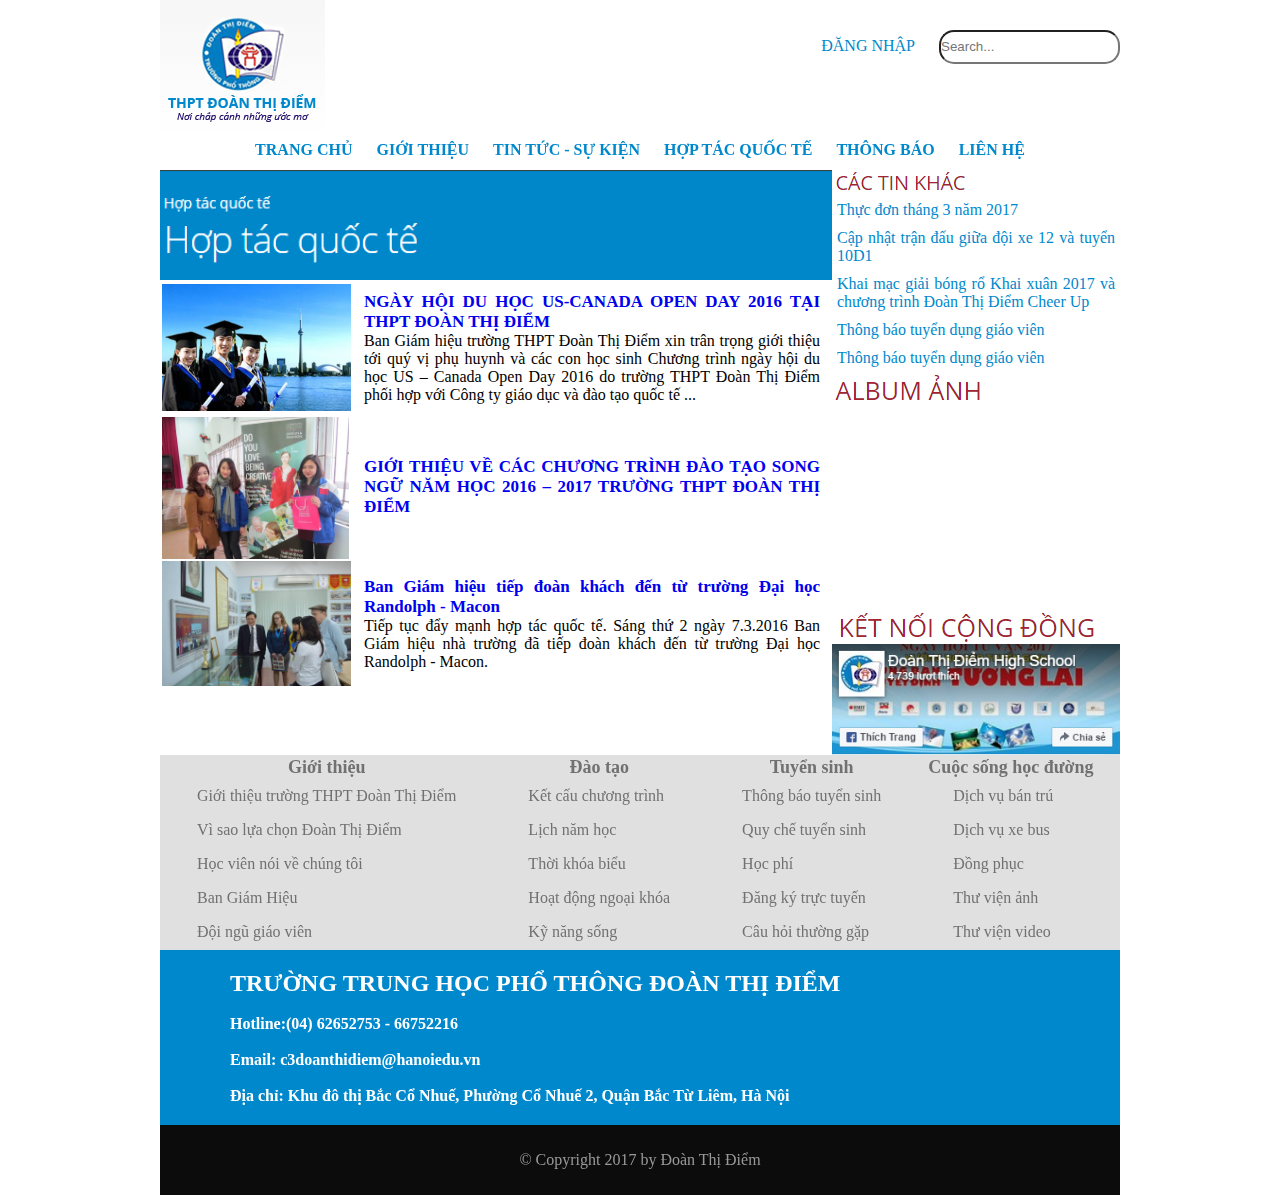
<file: hoptac.html>
<!DOCTYPE html PUBLIC "-//W3C//DTD XHTML 1.0 Transitional//EN" "http://www.w3.org/TR/xhtml1/DTD/xhtml1-transitional.dtd">
<html xmlns="http://www.w3.org/1999/xhtml">
<head>
<meta http-equiv="Content-Type" content="text/html; charset=utf-8" />
<title>Hợp tác quốc tế</title>
<link href="CSS.css" rel="stylesheet" type="text/css" />
</head>

<body>
<header><a href="index.html"><img src="Anh/Logo.png" /></a>
<div class="top-menu">
<a href="a.html">Đăng nhập</a>
<input class="search" type="text" placeholder="Search..." />
</div>
</header>
<nav>
<ul class="menu">
<li><a href="index.html"> TRANG CHỦ</a></li>
<li><a href="gioithieu.html">GIỚI THIỆU</a>
	<ul>
			<li><a href="gioithieu.html">Giới thiệu trường</a></li>
            <li><a href="visao.html">Vì sao lựa chọn Đoàn Thị Điểm</a></li>
            <li><a href="hocvien.html">Học viên nói về chúng tôi</a></li>
            <li><a href="bgh.html">Ban Giám Hiệu</a></li>
            <li><a href="dngv.html">Đội ngũ giáo viên</a></li>
    </ul>
</li>
<li><a href="tintuc.html">TIN TỨC - SỰ KIỆN</a></li>
<li><a href="hoptac.html">HỢP TÁC QUỐC TẾ</a></li>
<li><a href="thongbao.html">THÔNG BÁO</a>
	<ul>
			<li><a href="bantin.html">Bản tin về Đoàn Thị Điểm</a></li>
            <li><a href="chuyenmon.html">Thông báo chuyên môn</a></li>
            <li><a href="phuhuynh.html">Thông báo dành cho phụ huynh</a></li>
            <li><a href="tailieu.html">Tài liệu</a></li>
    </ul>
    </li>
<li><a href="lienhe.html">LIÊN HỆ</a></li>
</ul>
</nav>
<article>
<img src="Anh/htqt.png" width="672px" /><br />
<table>
<tr>
<th><a href="a.html"><img src="Anh/qt1.png" /></a></th>
<td><a href="a.html">NGÀY HỘI DU HỌC US-CANADA OPEN DAY 2016 TẠI THPT ĐOÀN THỊ ĐIỂM</a><br />Ban Giám hiệu trường THPT Đoàn Thị Điểm xin trân trọng giới thiệu tới quý vị phụ huynh và các con học sinh Chương trình ngày hội du học US – Canada Open Day 2016 do trường THPT Đoàn Thị Điểm phối hợp với Công ty giáo dục và đào tạo quốc tế ...</td>
</tr>
<tr>
<th><a href="a.html"><img src="Anh/qt2.png" /></a></th>
<td><a href="a.html">GIỚI THIỆU VỀ CÁC CHƯƠNG TRÌNH ĐÀO TẠO SONG NGỮ NĂM HỌC 2016 – 2017 TRƯỜNG THPT ĐOÀN THỊ ĐIỂM</a><br /></td>
</tr>
<tr>
<th><a href="a.html"><img src="Anh/qt3.png" /></a></th>
<td><a href="a.html">Ban Giám hiệu tiếp đoàn khách đến từ trường Đại học Randolph - Macon</a><br />Tiếp tục đẩy mạnh hợp tác quốc tế. Sáng thứ 2 ngày 7.3.2016 Ban Giám hiệu nhà trường đã tiếp đoàn khách đến từ trường Đại học Randolph - Macon.</td>
</tr>
</table>
</article>
<aside>
<img src="Anh/ctk.png" /><br />
<ul style="list-style:none">
<li><a href="a.html">Thực đơn tháng 3 năm 2017</a></li>
<li><a href="a.html">Cập nhật trận đấu giữa đội xe 12 và tuyển 10D1</a></li>
<li><a href="a.html">Khai mạc giải bóng rổ Khai xuân 2017 và chương trình Đoàn Thị Điểm Cheer Up</a></li>
<li><a href="a.html">Thông báo tuyển dụng giáo viên</a></li>
<li><a href="a.html">Thông báo tuyển dụng giáo viên</a></li>
</ul>
<img src="Anh/album.png" /><br />
<iframe src="http://albumizr.com/a/n0U" scrolling="no" frameborder="0" allowfullscreen width="288" height="200"></iframe>
<img src="Anh/kncd.png" />
<img src="Anh/fanpape.png" width="288px" />
</aside>
<div class="bot-menu">
<table>
<tr>
<th><a href="gioithieu.html">Giới thiệu</a></th>
<th><a href="daotao.html">Đào tạo</a></th>
<th><a href="tuyensinh.html">Tuyển sinh</a></th>
<th><a href="cuocsong.html">Cuộc sống học đường</a></th>
</tr>
<tr>
<td><a href="gioithieu.html">Giới thiệu trường THPT Đoàn Thị Điểm</a></td>
<td><a href="ketcau.html">Kết cấu chương trình</a></td>
<td><a href="tuyensinh.html">Thông báo tuyển sinh</a></td>
<td><a href="dichvu.html">Dịch vụ bán trú</a></td>
</tr>
<tr>
<td><a href="visao.html">Vì sao lựa chọn Đoàn Thị Điểm</a></td>
<td><a href="lich.html">Lịch năm học</a></td>
<td><a href="quyche.html">Quy chế tuyển sinh</a></td>
<td><a href="dichvu2.html">Dịch vụ xe bus</a></td>
</tr>
<tr>
<td><a href="hocvien.html">Học viên nói về chúng tôi</a></td>
<td><a href="tkb.html">Thời khóa biểu</a></td>
<td><a href="hocphi.html">Học phí</a></td>
<td><a href="dongphuc.html">Đồng phục</a></td>
</tr>
<tr>
<td><a href="bgh.html">Ban Giám Hiệu</a></td>
<td><a href="hoatdong.html">Hoạt động ngoại khóa</a></td>
<td><a href="dangki.html">Đăng ký trực tuyến</a></td>
<td><a href="thuvien.html">Thư viện ảnh</a></td>
</tr>
<tr>
<td><a href="dngv.html">Đội ngũ giáo viên</a></td>
<td><a href="kynang.html">Kỹ năng sống</a></td>
<td><a href="cauhoi.html">Câu hỏi thường gặp</a></td>
<td><a href="thuvien2.html">Thư viện video</a></td>
</tr>
</table>
</div>
<div class="diachi">
<h2>TRƯỜNG TRUNG HỌC PHỔ THÔNG ĐOÀN THỊ ĐIỂM</h2><br />
<h4> Hotline:(04) 62652753 - 66752216 </h4><br />
<h4> Email: c3doanthidiem@hanoiedu.vn </h4><br />
<h4> Địa chỉ: Khu đô thị Bắc Cổ Nhuế, Phường Cổ Nhuế 2, Quận Bắc Từ Liêm, Hà Nội</h4>
</div>
<footer>© Copyright 2017 by Đoàn Thị Điểm</footer>
</body>
<script src="https://uhchat.net/code.php?f=8bda6c"></script>
</html>
</file>
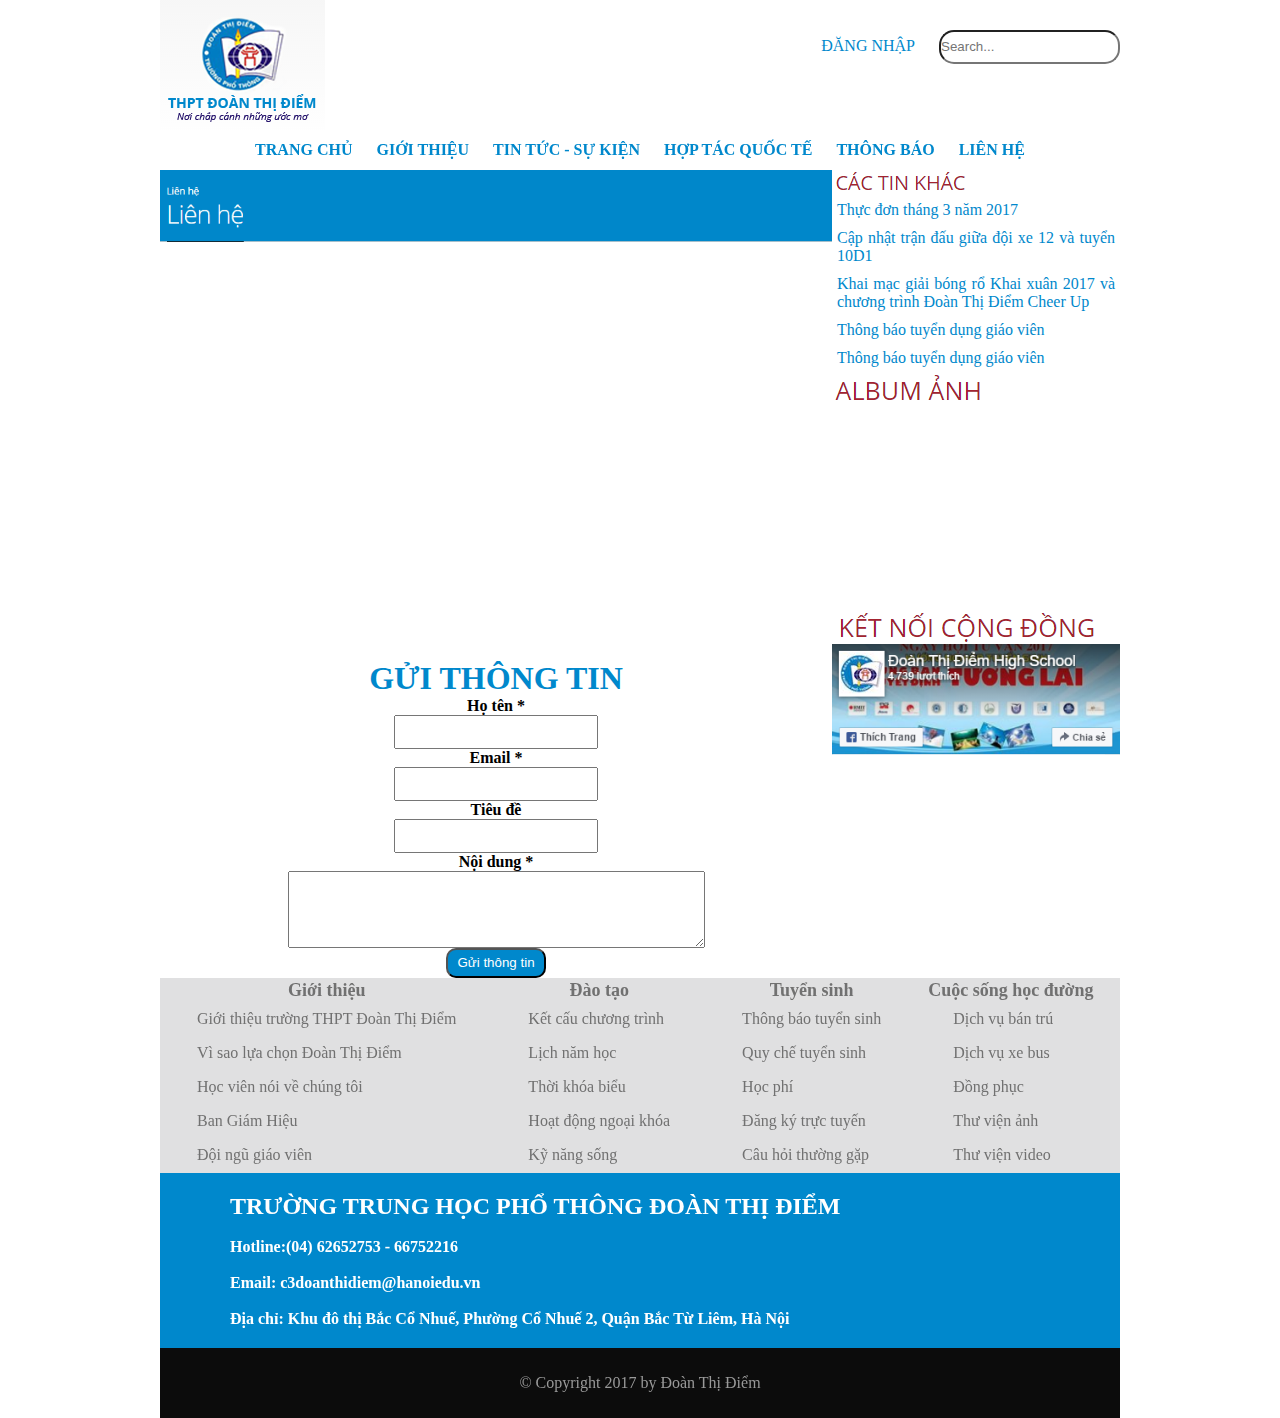
<file: lienhe.html>
<!DOCTYPE html PUBLIC "-//W3C//DTD XHTML 1.0 Transitional//EN" "http://www.w3.org/TR/xhtml1/DTD/xhtml1-transitional.dtd">
<html xmlns="http://www.w3.org/1999/xhtml">
<head>
<meta http-equiv="Content-Type" content="text/html; charset=utf-8" />
<title>Liên hệ</title>
<link href="CSS.css" rel="stylesheet" type="text/css" />
<style>
.nut{
	width:100px;
	height:30px;
	background-color:#0088cc;
	color:#FFF;
	border-radius:10px;
}
.khung{
	height:30px;
	width:200px;
}
h1{
	color:#0088cc;
	text-align:center;
}
</style>
</head>

<body>
<header><a href="index.html"><img src="Anh/Logo.png" /></a>
<div class="top-menu">
<a href="a.html">Đăng nhập</a>
<input class="search" type="text" placeholder="Search..." />
</div>
</header>
<nav>
<ul class="menu">
<li><a href="index.html"> TRANG CHỦ</a></li>
<li><a href="gioithieu.html">GIỚI THIỆU</a>
	<ul>
			<li><a href="gioithieu.html">Giới thiệu trường</a></li>
            <li><a href="visao.html">Vì sao lựa chọn Đoàn Thị Điểm</a></li>
            <li><a href="hocvien.html">Học viên nói về chúng tôi</a></li>
            <li><a href="bgh.html">Ban Giám Hiệu</a></li>
            <li><a href="dngv.html">Đội ngũ giáo viên</a></li>
    </ul>
</li>
<li><a href="tintuc.html">TIN TỨC - SỰ KIỆN</a></li>
<li><a href="hoptac.html">HỢP TÁC QUỐC TẾ</a></li>
<li><a href="thongbao.html">THÔNG BÁO</a>
	<ul>
			<li><a href="bantin.html">Bản tin về Đoàn Thị Điểm</a></li>
            <li><a href="chuyenmon.html">Thông báo chuyên môn</a></li>
            <li><a href="phuhuynh.html">Thông báo dành cho phụ huynh</a></li>
            <li><a href="tailieu.html">Tài liệu</a></li>
    </ul>
    </li>
<li><a href="lienhe.html">LIÊN HỆ</a></li>
</ul>
</nav>
<article>
<img src="Anh/lienhe.png" width="672px" /><br /><br />
<iframe src="https://www.google.com/maps/embed?pb=!1m18!1m12!1m3!1d3723.983757559465!2d105.76162901443594!3d21.0333358929991!2m3!1f0!2f0!3f0!3m2!1i1024!2i768!4f13.1!3m3!1m2!1s0x313454beac78fdf3%3A0xd81dbc0a88392947!2zVHLGsOG7nW5nIFRIQ1MgxJBvw6BuIFRo4buLIMSQaeG7g20gKEPGoSBz4bufIDEp!5e0!3m2!1svi!2s!4v1491126924825" width="672" height="400" frameborder="0" style="border:0" allowfullscreen></iframe>
<div align="center">
<h1>GỬI THÔNG TIN</h1>
<h4>Họ tên *</h4>
<input type="text" class="khung" />
<h4>Email *</h4>
<input type="text" class="khung" />
<h4>Tiêu đề</h4>
<input type="text" class="khung" />
<h4>Nội dung *</h4>
<textarea rows="5" cols="50"></textarea><br />
<input class="nut" type="button" value="Gửi thông tin" />
</div>

</article>
<aside>
<img src="Anh/ctk.png" /><br />
<ul style="list-style:none">
<li><a href="a.html">Thực đơn tháng 3 năm 2017</a></li>
<li><a href="a.html">Cập nhật trận đấu giữa đội xe 12 và tuyển 10D1</a></li>
<li><a href="a.html">Khai mạc giải bóng rổ Khai xuân 2017 và chương trình Đoàn Thị Điểm Cheer Up</a></li>
<li><a href="a.html">Thông báo tuyển dụng giáo viên</a></li>
<li><a href="a.html">Thông báo tuyển dụng giáo viên</a></li>
</ul>
<img src="Anh/album.png" /><br />
<iframe src="http://albumizr.com/a/n0U" scrolling="no" frameborder="0" allowfullscreen width="288" height="200"></iframe>
<img src="Anh/kncd.png" />
<img src="Anh/fanpape.png" width="288px" />
</aside>
<div class="bot-menu">
<table>
<tr>
<th><a href="gioithieu.html">Giới thiệu</a></th>
<th><a href="daotao.html">Đào tạo</a></th>
<th><a href="tuyensinh.html">Tuyển sinh</a></th>
<th><a href="cuocsong.html">Cuộc sống học đường</a></th>
</tr>
<tr>
<td><a href="gioithieu.html">Giới thiệu trường THPT Đoàn Thị Điểm</a></td>
<td><a href="ketcau.html">Kết cấu chương trình</a></td>
<td><a href="tuyensinh.html">Thông báo tuyển sinh</a></td>
<td><a href="dichvu.html">Dịch vụ bán trú</a></td>
</tr>
<tr>
<td><a href="visao.html">Vì sao lựa chọn Đoàn Thị Điểm</a></td>
<td><a href="lich.html">Lịch năm học</a></td>
<td><a href="quyche.html">Quy chế tuyển sinh</a></td>
<td><a href="dichvu2.html">Dịch vụ xe bus</a></td>
</tr>
<tr>
<td><a href="hocvien.html">Học viên nói về chúng tôi</a></td>
<td><a href="tkb.html">Thời khóa biểu</a></td>
<td><a href="hocphi.html">Học phí</a></td>
<td><a href="dongphuc.html">Đồng phục</a></td>
</tr>
<tr>
<td><a href="bgh.html">Ban Giám Hiệu</a></td>
<td><a href="hoatdong.html">Hoạt động ngoại khóa</a></td>
<td><a href="dangki.html">Đăng ký trực tuyến</a></td>
<td><a href="thuvien.html">Thư viện ảnh</a></td>
</tr>
<tr>
<td><a href="dngv.html">Đội ngũ giáo viên</a></td>
<td><a href="kynang.html">Kỹ năng sống</a></td>
<td><a href="cauhoi.html">Câu hỏi thường gặp</a></td>
<td><a href="thuvien2.html">Thư viện video</a></td>
</tr>
</table>
</div>
<div class="diachi">
<h2>TRƯỜNG TRUNG HỌC PHỔ THÔNG ĐOÀN THỊ ĐIỂM</h2><br />
<h4> Hotline:(04) 62652753 - 66752216 </h4><br />
<h4> Email: c3doanthidiem@hanoiedu.vn </h4><br />
<h4> Địa chỉ: Khu đô thị Bắc Cổ Nhuế, Phường Cổ Nhuế 2, Quận Bắc Từ Liêm, Hà Nội</h4>
</div>
<footer>© Copyright 2017 by Đoàn Thị Điểm</footer>
</body>
<script src="https://uhchat.net/code.php?f=8bda6c"></script>
</html>
</file>
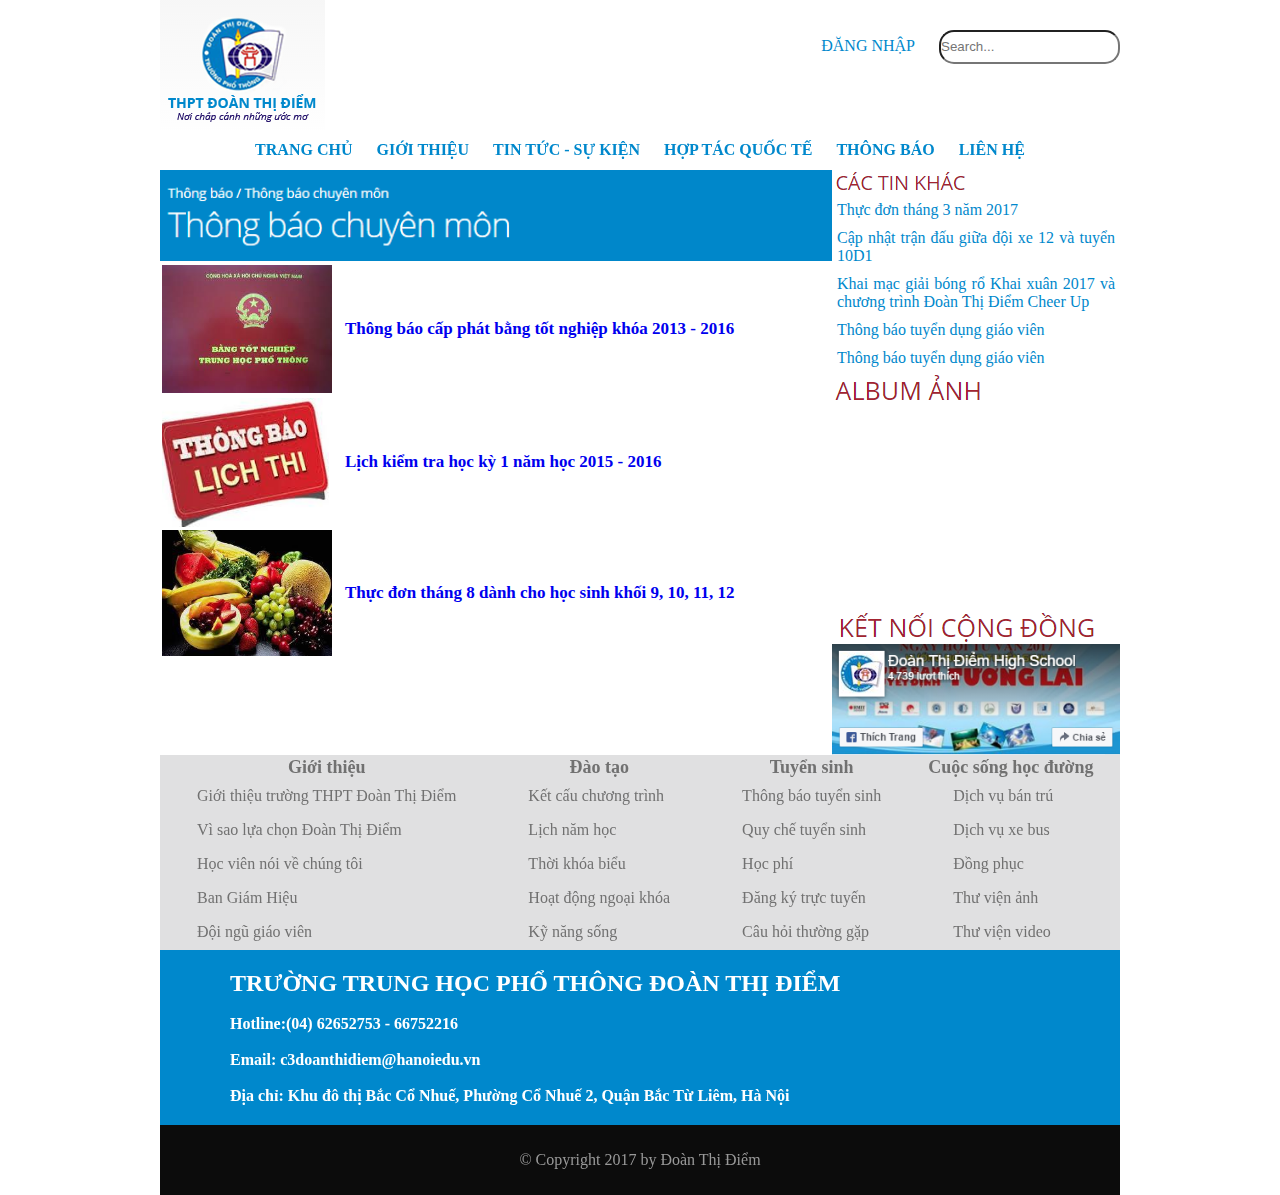
<file: phuhuynh.html>
<!DOCTYPE html PUBLIC "-//W3C//DTD XHTML 1.0 Transitional//EN" "http://www.w3.org/TR/xhtml1/DTD/xhtml1-transitional.dtd">
<html xmlns="http://www.w3.org/1999/xhtml">
<head>
<meta http-equiv="Content-Type" content="text/html; charset=utf-8" />
<title>Thông báo dành cho phụ huynh</title>
<link href="CSS.css" rel="stylesheet" type="text/css" />
</head>

<body>
<header><a href="index.html"><img src="Anh/Logo.png" /></a>
<div class="top-menu">
<a href="a.html">Đăng nhập</a>
<input class="search" type="text" placeholder="Search..." />
</div>
</header>
<nav>
<ul class="menu">
<li><a href="index.html"> TRANG CHỦ</a></li>
<li><a href="gioithieu.html">GIỚI THIỆU</a>
	<ul>
			<li><a href="gioithieu.html">Giới thiệu trường</a></li>
            <li><a href="visao.html">Vì sao lựa chọn Đoàn Thị Điểm</a></li>
            <li><a href="hocvien.html">Học viên nói về chúng tôi</a></li>
            <li><a href="bgh.html">Ban Giám Hiệu</a></li>
            <li><a href="dngv.html">Đội ngũ giáo viên</a></li>
    </ul>
</li>
<li><a href="tintuc.html">TIN TỨC - SỰ KIỆN</a></li>
<li><a href="hoptac.html">HỢP TÁC QUỐC TẾ</a></li>
<li><a href="thongbao.html">THÔNG BÁO</a>
	<ul>
			<li><a href="bantin.html">Bản tin về Đoàn Thị Điểm</a></li>
            <li><a href="chuyenmon.html">Thông báo chuyên môn</a></li>
            <li><a href="phuhuynh.html">Thông báo dành cho phụ huynh</a></li>
            <li><a href="tailieu.html">Tài liệu</a></li>
    </ul>
    </li>
<li><a href="lienhe.html">LIÊN HỆ</a></li>
</ul>
</nav>
<article>
<img src="Anh/chuyenmon.png" width="672px" /><br />
<table>
<tr>
<th><a href="a.html"><img src="Anh/ph1.png" /></a></th>
<td><a href="a.html">Thông báo cấp phát bằng tốt nghiệp khóa 2013 - 2016</a></td>
</tr>
<tr>
<th><a href="a.html"><img src="Anh/ph2.png" /></a></th>
<td><a href="a.html">Lịch kiểm tra học kỳ 1 năm học 2015 - 2016</a><br /></td>
</tr>
<tr>
<th><a href="a.html"><img src="Anh/ph3.png" /></a></th>
<td><a href="a.html">Thực đơn tháng 8 dành cho học sinh khối 9, 10, 11, 12</a></td>
</tr>
</table>
</article>
<aside>
<img src="Anh/ctk.png" /><br />
<ul style="list-style:none">
<li><a href="a.html">Thực đơn tháng 3 năm 2017</a></li>
<li><a href="a.html">Cập nhật trận đấu giữa đội xe 12 và tuyển 10D1</a></li>
<li><a href="a.html">Khai mạc giải bóng rổ Khai xuân 2017 và chương trình Đoàn Thị Điểm Cheer Up</a></li>
<li><a href="a.html">Thông báo tuyển dụng giáo viên</a></li>
<li><a href="a.html">Thông báo tuyển dụng giáo viên</a></li>
</ul>
<img src="Anh/album.png" /><br />
<iframe src="http://albumizr.com/a/n0U" scrolling="no" frameborder="0" allowfullscreen width="288" height="200"></iframe>
<img src="Anh/kncd.png" />
<img src="Anh/fanpape.png" width="288px" />
</aside>
<div class="bot-menu">
<table>
<tr>
<th><a href="gioithieu.html">Giới thiệu</a></th>
<th><a href="daotao.html">Đào tạo</a></th>
<th><a href="tuyensinh.html">Tuyển sinh</a></th>
<th><a href="cuocsong.html">Cuộc sống học đường</a></th>
</tr>
<tr>
<td><a href="gioithieu.html">Giới thiệu trường THPT Đoàn Thị Điểm</a></td>
<td><a href="ketcau.html">Kết cấu chương trình</a></td>
<td><a href="tuyensinh.html">Thông báo tuyển sinh</a></td>
<td><a href="dichvu.html">Dịch vụ bán trú</a></td>
</tr>
<tr>
<td><a href="visao.html">Vì sao lựa chọn Đoàn Thị Điểm</a></td>
<td><a href="lich.html">Lịch năm học</a></td>
<td><a href="quyche.html">Quy chế tuyển sinh</a></td>
<td><a href="dichvu2.html">Dịch vụ xe bus</a></td>
</tr>
<tr>
<td><a href="hocvien.html">Học viên nói về chúng tôi</a></td>
<td><a href="tkb.html">Thời khóa biểu</a></td>
<td><a href="hocphi.html">Học phí</a></td>
<td><a href="dongphuc.html">Đồng phục</a></td>
</tr>
<tr>
<td><a href="bgh.html">Ban Giám Hiệu</a></td>
<td><a href="hoatdong.html">Hoạt động ngoại khóa</a></td>
<td><a href="dangki.html">Đăng ký trực tuyến</a></td>
<td><a href="thuvien.html">Thư viện ảnh</a></td>
</tr>
<tr>
<td><a href="dngv.html">Đội ngũ giáo viên</a></td>
<td><a href="kynang.html">Kỹ năng sống</a></td>
<td><a href="cauhoi.html">Câu hỏi thường gặp</a></td>
<td><a href="thuvien2.html">Thư viện video</a></td>
</tr>
</table>
</div>
<div class="diachi">
<h2>TRƯỜNG TRUNG HỌC PHỔ THÔNG ĐOÀN THỊ ĐIỂM</h2><br />
<h4> Hotline:(04) 62652753 - 66752216 </h4><br />
<h4> Email: c3doanthidiem@hanoiedu.vn </h4><br />
<h4> Địa chỉ: Khu đô thị Bắc Cổ Nhuế, Phường Cổ Nhuế 2, Quận Bắc Từ Liêm, Hà Nội</h4>
</div>
<footer>© Copyright 2017 by Đoàn Thị Điểm</footer>
</body>
<script src="https://uhchat.net/code.php?f=8bda6c"></script>
</html>
</file>
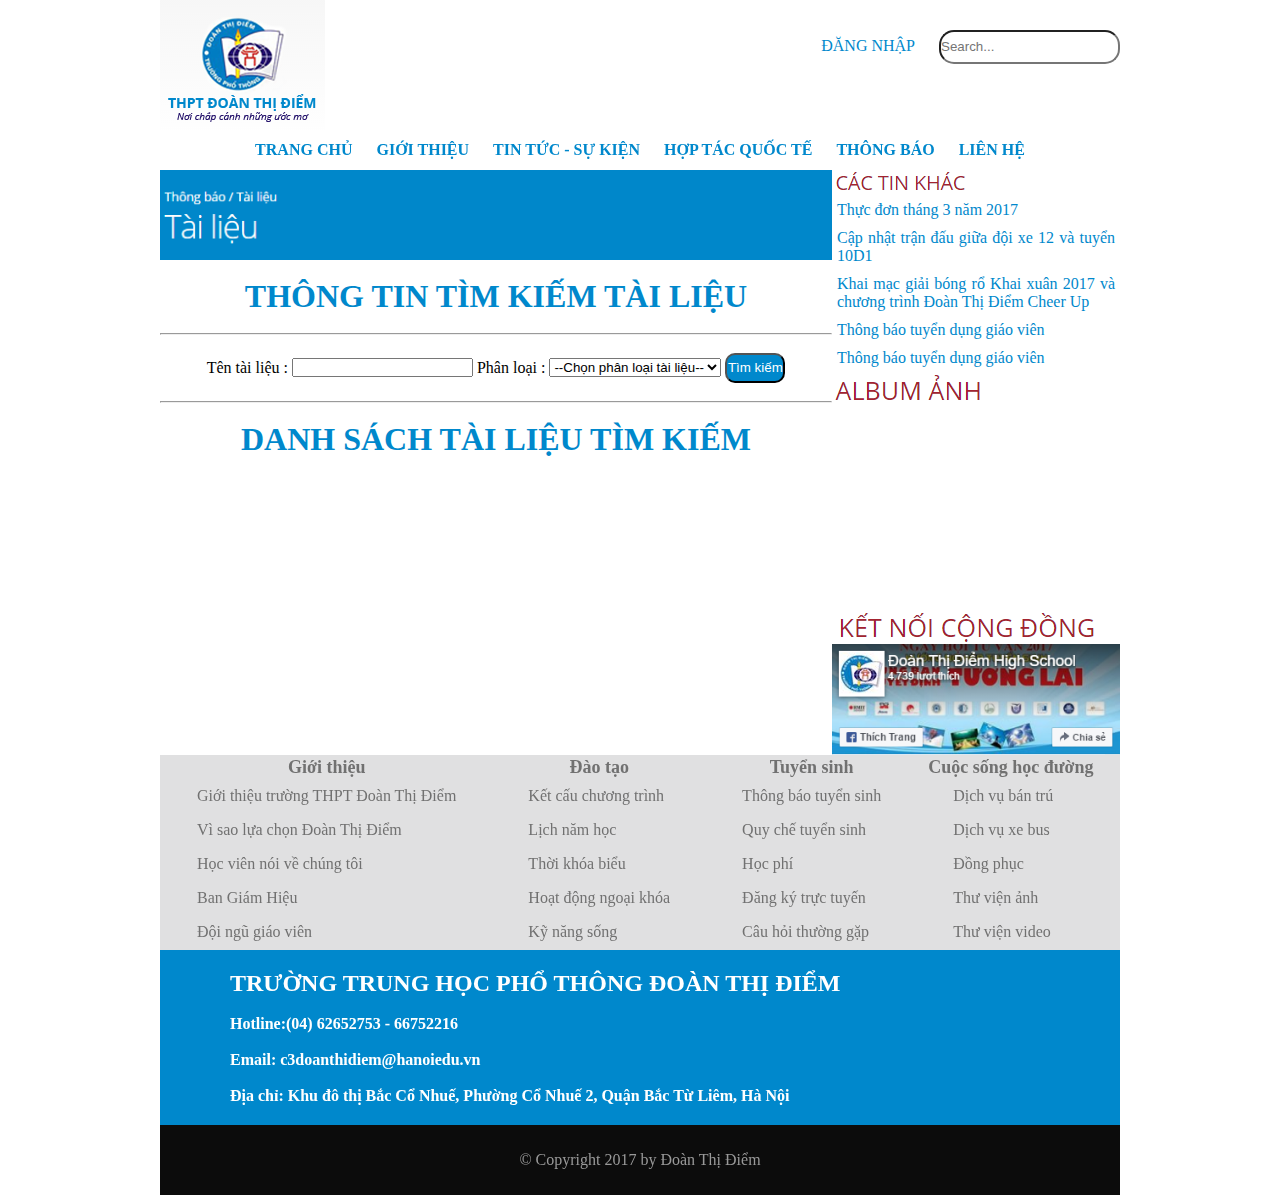
<file: tailieu.html>
<!DOCTYPE html PUBLIC "-//W3C//DTD XHTML 1.0 Transitional//EN" "http://www.w3.org/TR/xhtml1/DTD/xhtml1-transitional.dtd">
<html xmlns="http://www.w3.org/1999/xhtml">
<head>
<meta http-equiv="Content-Type" content="text/html; charset=utf-8" />
<title>Thông báo dành cho phụ huynh</title>
<link href="CSS.css" rel="stylesheet" type="text/css" />
<style>
.nut{
	width:60px;
	height:30px;
	background-color:#0088cc;
	color:#FFF;
	border-radius:10px;
}
</style>
</head>

<body>
<header><a href="index.html"><img src="Anh/Logo.png" /></a>
<div class="top-menu">
<a href="a.html">Đăng nhập</a>
<input class="search" type="text" placeholder="Search..." />
</div>
</header>
<nav>
<ul class="menu">
<li><a href="index.html"> TRANG CHỦ</a></li>
<li><a href="gioithieu.html">GIỚI THIỆU</a>
	<ul>
			<li><a href="gioithieu.html">Giới thiệu trường</a></li>
            <li><a href="visao.html">Vì sao lựa chọn Đoàn Thị Điểm</a></li>
            <li><a href="hocvien.html">Học viên nói về chúng tôi</a></li>
            <li><a href="bgh.html">Ban Giám Hiệu</a></li>
            <li><a href="dngv.html">Đội ngũ giáo viên</a></li>
    </ul>
</li>
<li><a href="tintuc.html">TIN TỨC - SỰ KIỆN</a></li>
<li><a href="hoptac.html">HỢP TÁC QUỐC TẾ</a></li>
<li><a href="thongbao.html">THÔNG BÁO</a>
	<ul>
			<li><a href="bantin.html">Bản tin về Đoàn Thị Điểm</a></li>
            <li><a href="chuyenmon.html">Thông báo chuyên môn</a></li>
            <li><a href="phuhuynh.html">Thông báo dành cho phụ huynh</a></li>
            <li><a href="tailieu.html">Tài liệu</a></li>
    </ul>
    </li>
<li><a href="lienhe.html">LIÊN HỆ</a></li>
</ul>
</nav>
<article>
<img src="Anh/tailieu.png" width="672px" /><br /><br />
<h1 align="center" style="color:#0088cc">THÔNG TIN TÌM KIẾM TÀI LIỆU</h1>
<br />
<hr />
<br />
<div align="center">
<form>
Tên tài liệu : <input type="text" />
Phân loại : <select>
<option>--Chọn phân loại tài liệu--</option>
<option>Toán</option>
<option>Văn</option>
<option>Sinh</option>
<option>Lí</option>
<option>Hóa</option>
</select>
<input type="button" value="Tìm kiếm" class="nut" />
</form>
</div>
<br />
<hr />
<br />
<h1 align="center" style="color:#0088cc">DANH SÁCH TÀI LIỆU TÌM KIẾM </h1>

</article>
<aside>
<img src="Anh/ctk.png" /><br />
<ul style="list-style:none">
<li><a href="a.html">Thực đơn tháng 3 năm 2017</a></li>
<li><a href="a.html">Cập nhật trận đấu giữa đội xe 12 và tuyển 10D1</a></li>
<li><a href="a.html">Khai mạc giải bóng rổ Khai xuân 2017 và chương trình Đoàn Thị Điểm Cheer Up</a></li>
<li><a href="a.html">Thông báo tuyển dụng giáo viên</a></li>
<li><a href="a.html">Thông báo tuyển dụng giáo viên</a></li>
</ul>
<img src="Anh/album.png" /><br />
<iframe src="http://albumizr.com/a/n0U" scrolling="no" frameborder="0" allowfullscreen width="288" height="200"></iframe>
<img src="Anh/kncd.png" />
<img src="Anh/fanpape.png" width="288px" />
</aside>
<div class="bot-menu">
<table>
<tr>
<th><a href="gioithieu.html">Giới thiệu</a></th>
<th><a href="daotao.html">Đào tạo</a></th>
<th><a href="tuyensinh.html">Tuyển sinh</a></th>
<th><a href="cuocsong.html">Cuộc sống học đường</a></th>
</tr>
<tr>
<td><a href="gioithieu.html">Giới thiệu trường THPT Đoàn Thị Điểm</a></td>
<td><a href="ketcau.html">Kết cấu chương trình</a></td>
<td><a href="tuyensinh.html">Thông báo tuyển sinh</a></td>
<td><a href="dichvu.html">Dịch vụ bán trú</a></td>
</tr>
<tr>
<td><a href="visao.html">Vì sao lựa chọn Đoàn Thị Điểm</a></td>
<td><a href="lich.html">Lịch năm học</a></td>
<td><a href="quyche.html">Quy chế tuyển sinh</a></td>
<td><a href="dichvu2.html">Dịch vụ xe bus</a></td>
</tr>
<tr>
<td><a href="hocvien.html">Học viên nói về chúng tôi</a></td>
<td><a href="tkb.html">Thời khóa biểu</a></td>
<td><a href="hocphi.html">Học phí</a></td>
<td><a href="dongphuc.html">Đồng phục</a></td>
</tr>
<tr>
<td><a href="bgh.html">Ban Giám Hiệu</a></td>
<td><a href="hoatdong.html">Hoạt động ngoại khóa</a></td>
<td><a href="dangki.html">Đăng ký trực tuyến</a></td>
<td><a href="thuvien.html">Thư viện ảnh</a></td>
</tr>
<tr>
<td><a href="dngv.html">Đội ngũ giáo viên</a></td>
<td><a href="kynang.html">Kỹ năng sống</a></td>
<td><a href="cauhoi.html">Câu hỏi thường gặp</a></td>
<td><a href="thuvien2.html">Thư viện video</a></td>
</tr>
</table>
</div>
<div class="diachi">
<h2>TRƯỜNG TRUNG HỌC PHỔ THÔNG ĐOÀN THỊ ĐIỂM</h2><br />
<h4> Hotline:(04) 62652753 - 66752216 </h4><br />
<h4> Email: c3doanthidiem@hanoiedu.vn </h4><br />
<h4> Địa chỉ: Khu đô thị Bắc Cổ Nhuế, Phường Cổ Nhuế 2, Quận Bắc Từ Liêm, Hà Nội</h4>
</div>
<footer>© Copyright 2017 by Đoàn Thị Điểm</footer>
</body>
<script src="https://uhchat.net/code.php?f=8bda6c"></script>
</html>
</file>
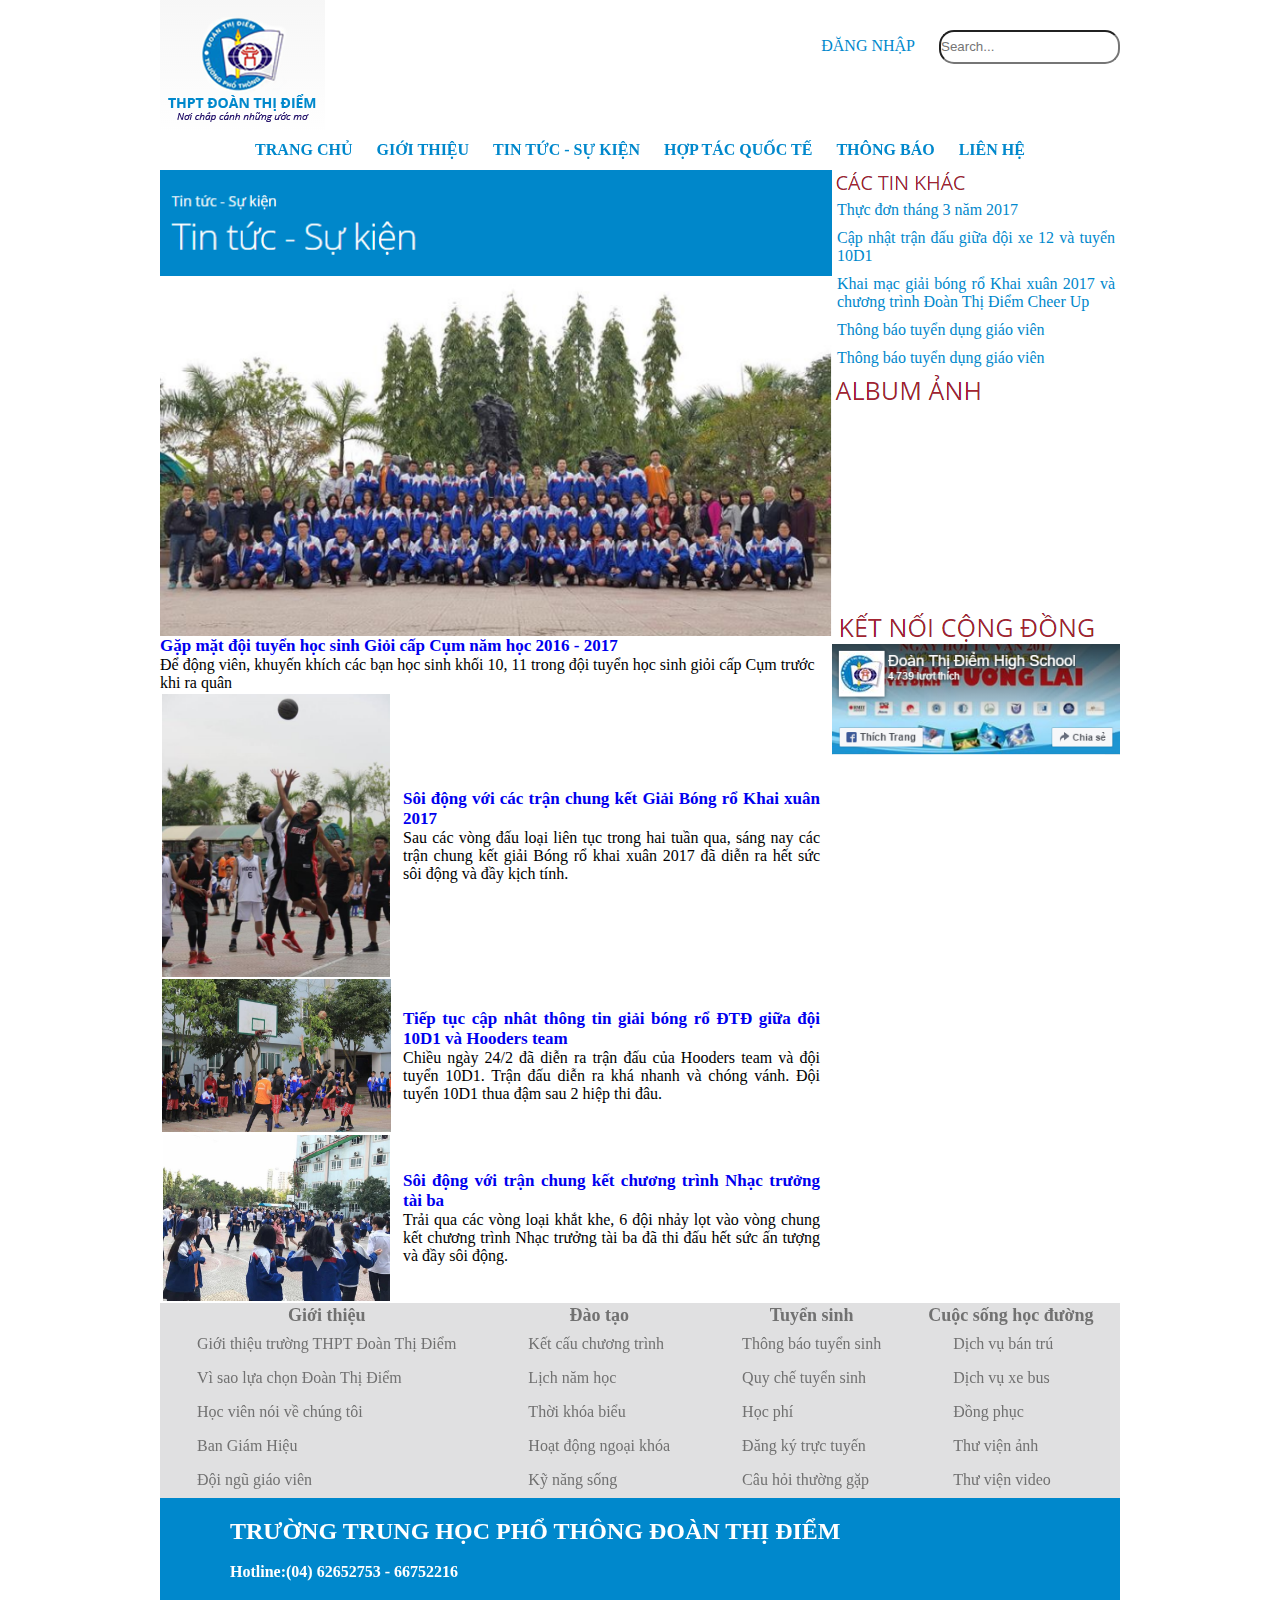
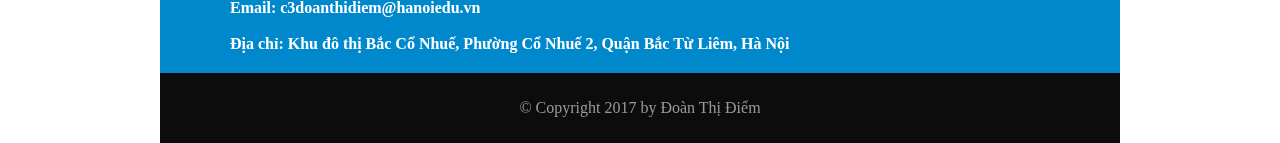
<file: tintuc.html>
<!DOCTYPE html PUBLIC "-//W3C//DTD XHTML 1.0 Transitional//EN" "http://www.w3.org/TR/xhtml1/DTD/xhtml1-transitional.dtd">
<html xmlns="http://www.w3.org/1999/xhtml">
<head>
<meta http-equiv="Content-Type" content="text/html; charset=utf-8" />
<title>Tin tức - Sự kiện</title>
<link href="CSS.css" rel="stylesheet" type="text/css" />
</head>

<body>
<header><a href="index.html"><img src="Anh/Logo.png" /></a>
<div class="top-menu">
<a href="a.html">Đăng nhập</a>
<input class="search" type="text" placeholder="Search..." />
</div>
</header>
<nav>
<ul class="menu">
<li><a href="index.html"> TRANG CHỦ</a></li>
<li><a href="gioithieu.html">GIỚI THIỆU</a>
<ul>
			<li><a href="gioithieu.html">Giới thiệu trường</a></li>
            <li><a href="visao.html">Vì sao lựa chọn Đoàn Thị Điểm</a></li>
            <li><a href="hocvien.html">Học viên nói về chúng tôi</a></li>
            <li><a href="bgh.html">Ban Giám Hiệu</a></li>
            <li><a href="dngv.html">Đội ngũ giáo viên</a></li>
    </ul>
</li>
<li><a href="tintuc.html">TIN TỨC - SỰ KIỆN</a></li>
<li><a href="hoptac.html">HỢP TÁC QUỐC TẾ</a></li>
<li><a href="thongbao.html">THÔNG BÁO</a>
<ul>
			<li><a href="bantin.html">Bản tin về Đoàn Thị Điểm</a></li>
            <li><a href="chuyenmon.html">Thông báo chuyên môn</a></li>
            <li><a href="phuhuynh.html">Thông báo dành cho phụ huynh</a></li>
            <li><a href="tailieu.html">Tài liệu</a></li>
    </ul>
    </li>
<li><a href="lienhe.html">LIÊN HỆ</a></li>
</ul>
</nav>
<article>
<img src="Anh/tintuc.png" width="672px" /><br />
<img src="Anh/sukien.png" width="672px" /><br />
<a href="a.html">Gặp mặt đội tuyển học sinh Giỏi cấp Cụm năm học 2016 - 2017</a><br />Để động viên, khuyến khích các bạn học sinh khối 10, 11 trong đội tuyển học sinh giỏi cấp Cụm trước khi ra quân
<table>
<tr>
<th><a href="a.html"><img src="Anh/Anh1.png" /></a></th>
<td><a href="a.html">Sôi động với các trận chung kết Giải Bóng rổ Khai xuân 2017</a><br />Sau các vòng đấu loại liên tục trong hai tuần qua, sáng nay các trận chung kết giải Bóng rổ khai xuân 2017 đã diễn ra hết sức sôi động và đầy kịch tính.</td>
</tr>
<tr>
<th><a href="a.html"><img src="Anh/Anh2.png" /></a></th>
<td><a href="a.html">Tiếp tục cập nhât thông tin giải bóng rổ ĐTĐ giữa đội 10D1 và Hooders team</a><br />Chiều ngày 24/2 đã diễn ra trận đấu của Hooders team và đội tuyển 10D1. Trận đấu diễn ra khá nhanh và chóng vánh. Đội tuyển 10D1 thua đậm sau 2 hiệp thi đâu.</td>
</tr>
<tr>
<th><a href="a.html"><img src="Anh/Anh3.png" /></a></th>
<td><a href="a.html">Sôi động với trận chung kết chương trình Nhạc trưởng tài ba</a><br />Trải qua các vòng loại khắt khe, 6 đội nhảy lọt vào vòng chung kết chương trình Nhạc trưởng tài ba đã thi đấu hết sức ấn tượng và đầy sôi động.</td>
</tr>
</table>
</article>
<aside>
<img src="Anh/ctk.png" /><br />
<ul style="list-style:none">
<li><a href="a.html">Thực đơn tháng 3 năm 2017</a></li>
<li><a href="a.html">Cập nhật trận đấu giữa đội xe 12 và tuyển 10D1</a></li>
<li><a href="a.html">Khai mạc giải bóng rổ Khai xuân 2017 và chương trình Đoàn Thị Điểm Cheer Up</a></li>
<li><a href="a.html">Thông báo tuyển dụng giáo viên</a></li>
<li><a href="a.html">Thông báo tuyển dụng giáo viên</a></li>
</ul>
<img src="Anh/album.png" /><br />
<iframe src="http://albumizr.com/a/n0U" scrolling="no" frameborder="0" allowfullscreen width="288" height="200"></iframe>
<img src="Anh/kncd.png" />
<img src="Anh/fanpape.png" width="288px" />
</aside>
<div class="bot-menu">
<table>
<tr>
<th><a href="gioithieu.html">Giới thiệu</a></th>
<th><a href="daotao.html">Đào tạo</a></th>
<th><a href="tuyensinh.html">Tuyển sinh</a></th>
<th><a href="cuocsong.html">Cuộc sống học đường</a></th>
</tr>
<tr>
<td><a href="gioithieu.html">Giới thiệu trường THPT Đoàn Thị Điểm</a></td>
<td><a href="ketcau.html">Kết cấu chương trình</a></td>
<td><a href="tuyensinh.html">Thông báo tuyển sinh</a></td>
<td><a href="dichvu.html">Dịch vụ bán trú</a></td>
</tr>
<tr>
<td><a href="visao.html">Vì sao lựa chọn Đoàn Thị Điểm</a></td>
<td><a href="lich.html">Lịch năm học</a></td>
<td><a href="quyche.html">Quy chế tuyển sinh</a></td>
<td><a href="dichvu2.html">Dịch vụ xe bus</a></td>
</tr>
<tr>
<td><a href="hocvien.html">Học viên nói về chúng tôi</a></td>
<td><a href="tkb.html">Thời khóa biểu</a></td>
<td><a href="hocphi.html">Học phí</a></td>
<td><a href="dongphuc.html">Đồng phục</a></td>
</tr>
<tr>
<td><a href="bgh.html">Ban Giám Hiệu</a></td>
<td><a href="hoatdong.html">Hoạt động ngoại khóa</a></td>
<td><a href="dangki.html">Đăng ký trực tuyến</a></td>
<td><a href="thuvien.html">Thư viện ảnh</a></td>
</tr>
<tr>
<td><a href="dngv.html">Đội ngũ giáo viên</a></td>
<td><a href="kynang.html">Kỹ năng sống</a></td>
<td><a href="cauhoi.html">Câu hỏi thường gặp</a></td>
<td><a href="thuvien2.html">Thư viện video</a></td>
</tr>
</table>
</div>
<div class="diachi">
<h2>TRƯỜNG TRUNG HỌC PHỔ THÔNG ĐOÀN THỊ ĐIỂM</h2><br />
<h4> Hotline:(04) 62652753 - 66752216 </h4><br />
<h4> Email: c3doanthidiem@hanoiedu.vn </h4><br />
<h4> Địa chỉ: Khu đô thị Bắc Cổ Nhuế, Phường Cổ Nhuế 2, Quận Bắc Từ Liêm, Hà Nội</h4>
</div>
<footer>© Copyright 2017 by Đoàn Thị Điểm</footer>
</body>
<script src="https://uhchat.net/code.php?f=8bda6c"></script>
</html>
</file>
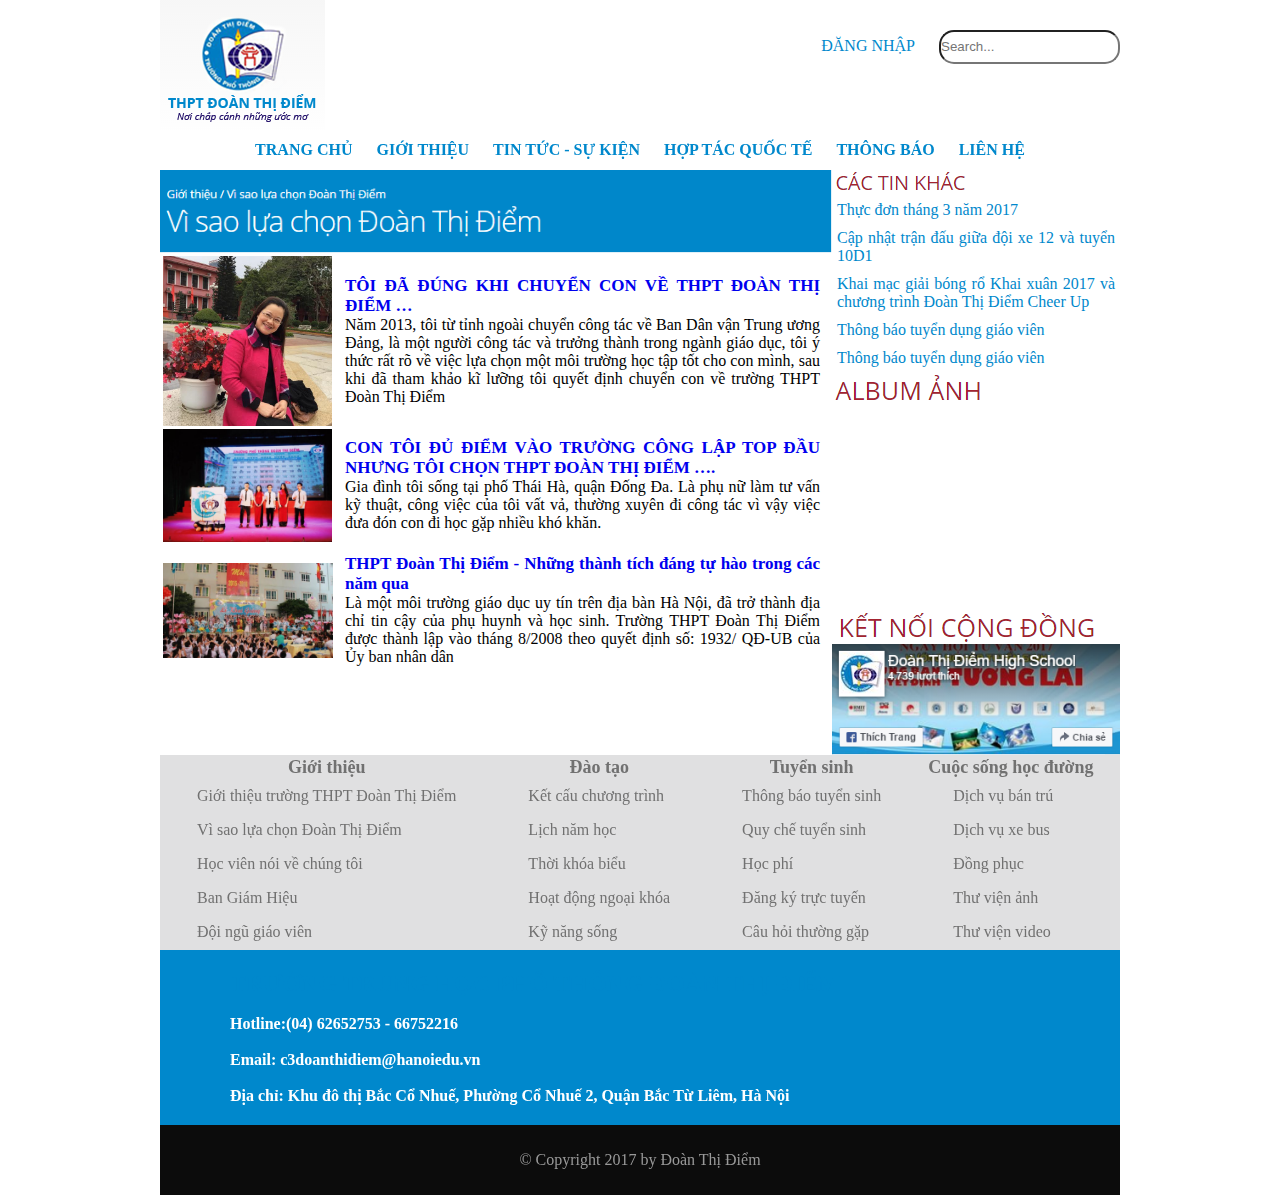
<file: visao.html>
<!DOCTYPE html PUBLIC "-//W3C//DTD XHTML 1.0 Transitional//EN" "http://www.w3.org/TR/xhtml1/DTD/xhtml1-transitional.dtd">
<html xmlns="http://www.w3.org/1999/xhtml">
<head>
<meta http-equiv="Content-Type" content="text/html; charset=utf-8" />
<title>Vì sao lựa chọn Đoàn Thị Điểm</title>
<link href="CSS.css" rel="stylesheet" type="text/css" />
<style>
.hihi{
	padding:10px;
	line-height:30px;
}
.nd{
	color:#000;
	text-align:justify;
	padding:10px;
	line-height:30px;
}
h2{
	color:#0088cc;
	text-decoration:underline;
}
h1{
	color:#F00;
}
</style>
</head>

<body>
<header><a href="index.html"><img src="Anh/Logo.png" /></a>
<div class="top-menu">
<a href="a.html">Đăng nhập</a>
<input class="search" type="text" placeholder="Search..." />
</div>
</header>
<nav>
<ul class="menu">
<li><a href="index.html"> TRANG CHỦ</a></li>
<li><a href="gioithieu.html">GIỚI THIỆU</a>
	<ul>
			<li><a href="gioithieu.html">Giới thiệu trường</a></li>
            <li><a href="visao.html">Vì sao lựa chọn Đoàn Thị Điểm</a></li>
            <li><a href="hocvien.html">Học viên nói về chúng tôi</a></li>
            <li><a href="bgh.html">Ban Giám Hiệu</a></li>
            <li><a href="dngv.html">Đội ngũ giáo viên</a></li>
    </ul>
</li>
<li><a href="tintuc.html">TIN TỨC - SỰ KIỆN</a></li>
<li><a href="hoptac.html">HỢP TÁC QUỐC TẾ</a></li>
<li><a href="thongbao.html">THÔNG BÁO</a>
	<ul>
			<li><a href="bantin.html">Bản tin về Đoàn Thị Điểm</a></li>
            <li><a href="chuyenmon.html">Thông báo chuyên môn</a></li>
            <li><a href="phuhuynh.html">Thông báo dành cho phụ huynh</a></li>
            <li><a href="tailieu.html">Tài liệu</a></li>
    </ul>
    </li>
<li><a href="lienhe.html">LIÊN HỆ</a></li>
</ul>
</nav>
<article>
<img src="Anh/visao.png" width="672px" /><br />
<table>
<tr>
<th><a href="a.html"><img src="Anh/vi1.png" /></a></th>
<td><a href="a.html">TÔI ĐÃ ĐÚNG KHI CHUYỂN CON VỀ THPT ĐOÀN THỊ ĐIỂM …</a><br />Năm 2013, tôi từ tỉnh ngoài chuyển công tác về Ban Dân vận Trung ương Đảng, là một người công tác và trưởng thành trong ngành giáo dục, tôi ý thức rất rõ về việc lựa chọn một môi trường học tập tốt cho con mình, sau khi đã tham khảo kĩ lưỡng tôi quyết định chuyển con về trường THPT Đoàn Thị Điểm</td>
</tr>
<tr>
<th><a href="a.html"><img src="Anh/vi2.png" /></a></th>
<td><a href="a.html">CON TÔI ĐỦ ĐIỂM VÀO TRƯỜNG CÔNG LẬP TOP ĐẦU NHƯNG TÔI CHỌN THPT ĐOÀN THỊ ĐIỂM ….</a><br />Gia đình tôi sống tại phố Thái Hà, quận Đống Đa. Là phụ nữ làm tư vấn kỹ thuật, công việc của tôi vất vả, thường xuyên đi công tác vì vậy việc đưa đón con đi học gặp nhiều khó khăn.</td>
</tr>
<tr>
<th><a href="a.html"><img src="Anh/vi3.png" /></a></th>
<td><a href="a.html">THPT Đoàn Thị Điểm - Những thành tích đáng tự hào trong các năm qua</a><br />Là một môi trường giáo dục uy tín trên địa bàn Hà Nội, đã trở thành địa chỉ tin cậy của phụ huynh và học sinh. Trường THPT Đoàn Thị Điểm được thành lập vào tháng 8/2008 theo quyết định số: 1932/ QĐ-UB của Ủy ban nhân dân</td>
</tr>
</table>
</article>
<aside>
<img src="Anh/ctk.png" /><br />
<ul style="list-style:none">
<li><a href="a.html">Thực đơn tháng 3 năm 2017</a></li>
<li><a href="a.html">Cập nhật trận đấu giữa đội xe 12 và tuyển 10D1</a></li>
<li><a href="a.html">Khai mạc giải bóng rổ Khai xuân 2017 và chương trình Đoàn Thị Điểm Cheer Up</a></li>
<li><a href="a.html">Thông báo tuyển dụng giáo viên</a></li>
<li><a href="a.html">Thông báo tuyển dụng giáo viên</a></li>
</ul>
<img src="Anh/album.png" /><br />
<iframe src="http://albumizr.com/a/n0U" scrolling="no" frameborder="0" allowfullscreen width="288" height="200"></iframe>
<img src="Anh/kncd.png" />
<img src="Anh/fanpape.png" width="288px" />
</aside>
<div class="bot-menu">
<table>
<tr>
<th><a href="gioithieu.html">Giới thiệu</a></th>
<th><a href="daotao.html">Đào tạo</a></th>
<th><a href="tuyensinh.html">Tuyển sinh</a></th>
<th><a href="cuocsong.html">Cuộc sống học đường</a></th>
</tr>
<tr>
<td><a href="gioithieu.html">Giới thiệu trường THPT Đoàn Thị Điểm</a></td>
<td><a href="ketcau.html">Kết cấu chương trình</a></td>
<td><a href="tuyensinh.html">Thông báo tuyển sinh</a></td>
<td><a href="dichvu.html">Dịch vụ bán trú</a></td>
</tr>
<tr>
<td><a href="visao.html">Vì sao lựa chọn Đoàn Thị Điểm</a></td>
<td><a href="lich.html">Lịch năm học</a></td>
<td><a href="quyche.html">Quy chế tuyển sinh</a></td>
<td><a href="dichvu2.html">Dịch vụ xe bus</a></td>
</tr>
<tr>
<td><a href="hocvien.html">Học viên nói về chúng tôi</a></td>
<td><a href="tkb.html">Thời khóa biểu</a></td>
<td><a href="hocphi.html">Học phí</a></td>
<td><a href="dongphuc.html">Đồng phục</a></td>
</tr>
<tr>
<td><a href="bgh.html">Ban Giám Hiệu</a></td>
<td><a href="hoatdong.html">Hoạt động ngoại khóa</a></td>
<td><a href="dangki.html">Đăng ký trực tuyến</a></td>
<td><a href="thuvien.html">Thư viện ảnh</a></td>
</tr>
<tr>
<td><a href="dngv.html">Đội ngũ giáo viên</a></td>
<td><a href="kynang.html">Kỹ năng sống</a></td>
<td><a href="cauhoi.html">Câu hỏi thường gặp</a></td>
<td><a href="thuvien2.html">Thư viện video</a></td>
</tr>
</table>
</div>
<div class="diachi">
<h2>TRƯỜNG TRUNG HỌC PHỔ THÔNG ĐOÀN THỊ ĐIỂM</h2><br />
<h4> Hotline:(04) 62652753 - 66752216 </h4><br />
<h4> Email: c3doanthidiem@hanoiedu.vn </h4><br />
<h4> Địa chỉ: Khu đô thị Bắc Cổ Nhuế, Phường Cổ Nhuế 2, Quận Bắc Từ Liêm, Hà Nội</h4>
</div>
<footer>© Copyright 2017 by Đoàn Thị Điểm</footer>
</body>
<script src="https://uhchat.net/code.php?f=8bda6c"></script>
</html>
</file>
<file: CSS.css>
*{
	padding:0px;
	margin:0px;
}
body{
	margin:0 auto;
	width:960px;
	font-family:"Times New Roman", Times, serif;
}
header{
	position:relative;
}
.top-menu{
	position:absolute;
	top:30px;
	right:0px;
}
.search{
	height:30px;
	line-height:30px;
	border-radius:15px;
}
.top-menu a{
	text-decoration:none;
	padding:20px;
	text-transform:uppercase;
	color:#0088cc;
}
.top-menu a:hover{
	color:#666;	
}
nav{
	z-index:1000;
}
nav>ul>li{
	display:inline-block;
	position:relative;
	}
	
nav>ul>li>a{
	display:block;
	text-decoration:none;
	padding:0 10px;
	line-height:40px;
	color:#0088cc;
	font-weight:bold;
	}
nav>ul>li>a:hover{
	background-color:#0088cc;
	color:#FFF;
	border-radius:10px;
}
nav>ul{
	padding:0px;
	margin:0px;
	list-style:none;
	border-radius:10px;
	background-color:#FFF;
	text-align:center;
	} 		
nav ul ul{
	position:absolute;
	display:none;
	padding:0px;
	margin:0px;
	list-style:none;
	width:250px;
	border-radius:10px;
	background-color:#0088cc;
	}
nav ul ul a{
	display:block;
	line-height:30px;
	color:white;
	font-weight:bold;
	text-decoration:none;
	padding:10px 10px;
	
}  	
nav > ul > li:hover>ul{
	display:block;
}	
nav ul ul a:hover{
	background-color:#0099e6;
	border-radius:10px;
}
article{
	width:70%;
	float:left;

}
article td a{
	text-decoration:none;
	font-weight:bold;
	font-size:17px;
	text-align:justify;
}
article a{
	text-decoration:none;
	font-weight:bold;
	font-size:17px;
	text-align:justify;
}

article a:hover{
	text-decoration:underline;
}
article td{
	padding:10px;
	text-align:justify;
}
aside{
	width:30%;
	float:right;
}
aside ul li a{
	text-decoration:none;
	color:#0088cc;
}
aside ul li a:hover{
	text-decoration:underline;
}
aside ul li{
	padding:5px;
	text-align:justify;
}
footer{
	background-color:#0c0c0c;
	color:#999;
	height:70px;
	line-height:70px;
	text-align:center;
}
.diachi{
	background-color:#0088cc;
	color:#FFF;
	padding:20px 0px 20px 70px;
	
}
.bot-menu{
	background-color:#e0e0e1;
	clear:both;
}
.bot-menu th{
	padding:0px 10px;
	font-size:18px;
}
.bot-menu th a{
	text-decoration:none;
	color:#717171;
}
.bot-menu th a:hover{
	text-decoration:underline;
}
.bot-menu td{
	padding:7px 35px;
}
.bot-menu td a{
	text-decoration:none;
	color:#717171;
}
.bot-menu td a:hover{
	text-decoration:underline;
}
</file>
